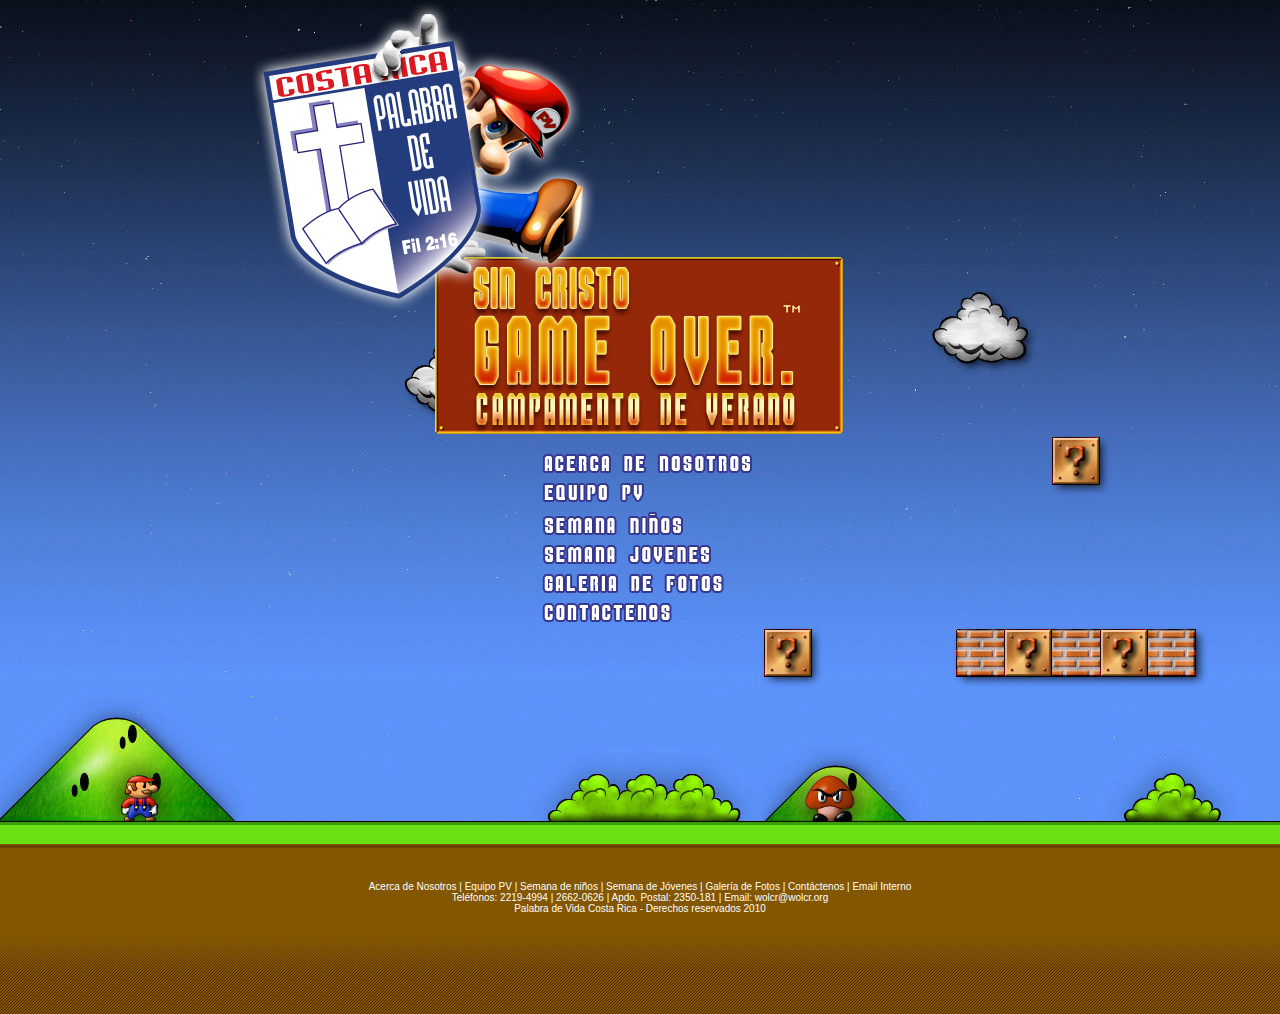
<file: index.htm>
<!DOCTYPE html PUBLIC "-//W3C//DTD XHTML 1.0 Transitional//EN" "http://www.w3.org/TR/xhtml1/DTD/xhtml1-transitional.dtd">
<html xmlns="http://www.w3.org/1999/xhtml">
<head>
<meta http-equiv="Content-Type" content="text/html; charset=UTF-8" />
<title>Palabra de Vida Costa Rica - Campamento de Verano 2010</title>
<meta name="description" content="Palabra de Vida Costa Rica es una asociaci&oacute;n Cristiana sin fines de lucro. Su inicio es como el de un fuerte roble que comienza con una pequeña semilla, as&iacute; Palabra de Vida tuvo un comienzo muy sencillo. En 1940, Dios gui&oacute; a un joven empresario llamado Jack Wyrtzen, para dejar la seguridad del mundo de los negocios y seguir al Señor. Experiencia que repiten d&iacute;a tras d&iacute;a muchos j&oacute;venes que se acercan a nuestro ministerio.">
<meta name="keywords" content="palabra de vida, costa rica, palabra de vida costa rica, pvcr, campamentos, cristiano, fundamentalista, sana doctrina, conferencias, juventud, j&oacute;venes, ministerio, asociacion, biblia, wolcr.org">
<link href="estilos-index.css" rel="stylesheet" type="text/css" />
</head>
<body>
<div id="bg1">
<div id="bg">
  <div id="wrap">
    <div id="logo"><img src="images/logo.png" width="363" height="257" border="0" usemap="#Map" />
      <map name="Map" id="Map">
        <area shape="rect" coords="22,54,209,258" href="../index.htm" />
      </map>
    </div>
    <div id="logo-fin"><img src="images/logo-final.png" border="0" usemap="#Map2" />
      <map name="Map2" id="Map2">
        <area shape="rect" coords="61,-2,178,27" href="../index.htm" />
      </map>
    </div>
    <div id="cuadro-eslogan"></div>
    <div class="btn-acerca-de-nosotros"><a href="acerca-de-nosotros.htm">Acerca de Nosotros</a></div>
    <div class="btn-equipo-pv"><a href="../equipo.htm">Equipo PV</a></div>
    <div class="btn-campa-ninos"><a href="semana-de-ninos.htm">Campamento de Ni&ntilde;os</a></div>
    <div class="btn-campa-jov"><a href="semana-jovenes.htm">Campamento de J&oacute;venes</a></div>
    <div class="btn-galeria-fotos"><a href="galeria-de-fotos.htm">Galer&iacute;a de Fotos</a></div>
    <div class="btn-contactenos"><a href="contactenos.htm">Cont&aacute;ctenos</a></div>
  </div>
</div>
</div>
<div id="barra-verde"></div>
<div id="footer">
<br /><br /><br />
  <p><a href="acerca-de-nosotros.htm"> Acerca de Nosotros</a> | <a href="equipo-pv.htm">Equipo PV</a> | <a href="semana-de-ninos.htm">Semana de ni&ntilde;os</a> | <a href="semana-de-jovenes.htm">Semana de J&oacute;venes</a> | <a href="galeria-de-fotos.htm">Galer&iacute;a de Fotos</a> | <a href="contactenos.htm">Cont&aacute;ctenos</a> | <a href="http://www.wolcr.org/webmail" target="_blank">Email Interno</a><br />
    Tel&eacute;fonos: 2219-4994 | 2662-0626 | Apdo. Postal: 2350-181 | Email: <a href="mailto:wolcr@wolcr.org" target="_blank">wolcr@wolcr.org</a><br />
    Palabra de Vida Costa Rica - Derechos reservados 2010</p>
</div>
</body>
</html>
</file>
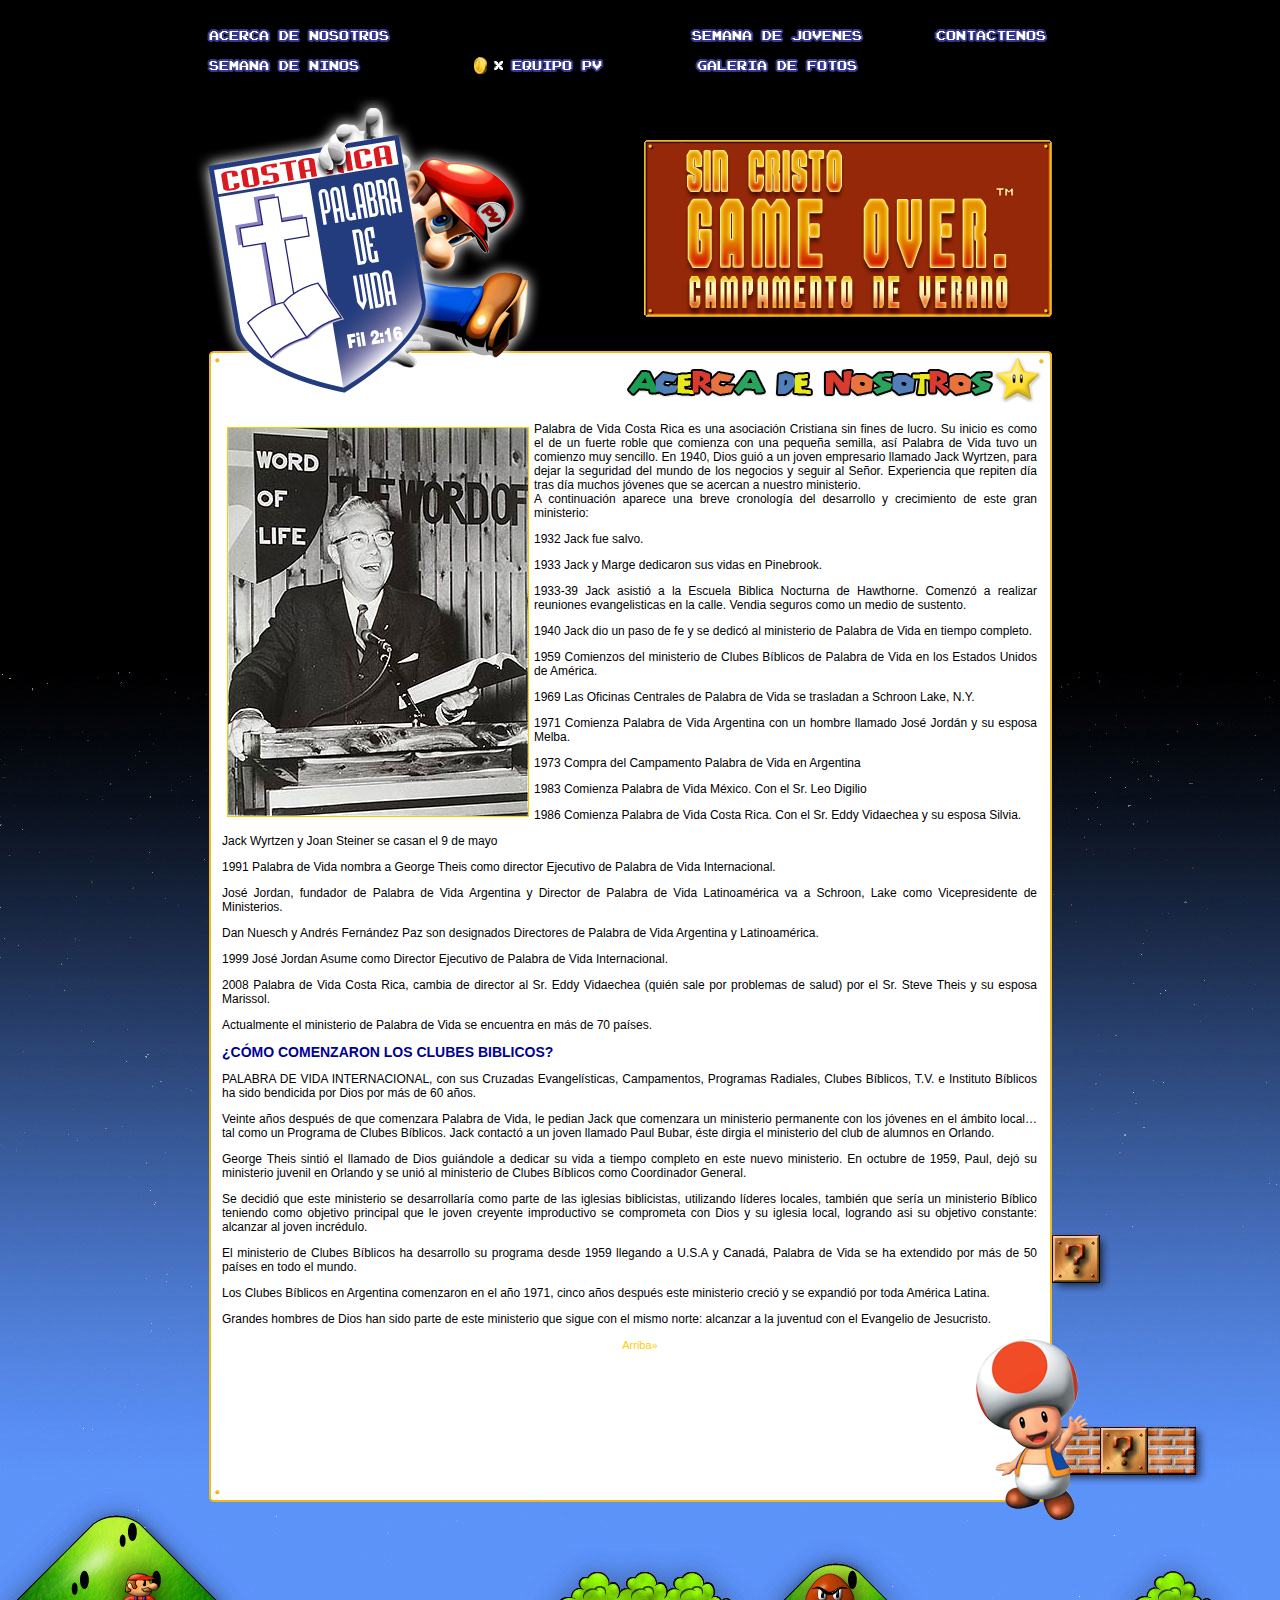
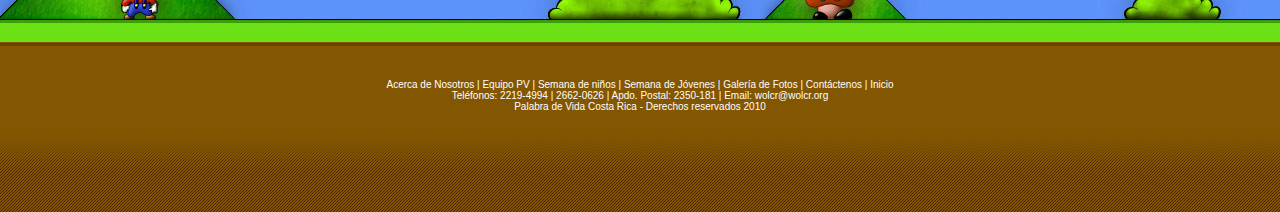
<file: acerca-de-nosotros.htm>
<!DOCTYPE html PUBLIC "-//W3C//DTD XHTML 1.0 Transitional//EN" "http://www.w3.org/TR/xhtml1/DTD/xhtml1-transitional.dtd">
<html xmlns="http://www.w3.org/1999/xhtml"><!-- InstanceBegin template="/Templates/interna.dwt" codeOutsideHTMLIsLocked="false" -->
<head>
<meta http-equiv="Content-Type" content="text/html; charset=UTF-8" />
<!-- InstanceBeginEditable name="doctitle" -->
<title>Acerca de Nosotros - Palabra de Vida Costa Rica - Campamento de Verano 2010</title>
<!-- InstanceEndEditable --><!-- InstanceBeginEditable name="head" -->
<link href="estilos.css" rel="stylesheet" type="text/css" />
<!-- InstanceEndEditable -->
</head>
<body>
<div id="bg1">
<div id="bg">
  <div id="wrap">
  	<div id="menu">
    	<a name="top" id="top"></a><img src="images/menu.png" border="0" usemap="#Map2" />
<map name="Map2" id="Map2"><area shape="rect" coords="15,27,197,43" href="acerca-de-nosotros.htm" /><area shape="rect" coords="17,59,208,73" href="semana-de-ninos.htm" /><area shape="rect" coords="317,57,414,73" href="file:///Pluton/Design/PVCR/equipo.htm" /><area shape="rect" coords="475,27,692,46" href="semana-jovenes.htm" /><area shape="rect" coords="502,58,671,76" href="galeria-de-fotos.htm" /><area shape="rect" coords="740,27,857,44" href="contactenos.htm" />
</map>
    </div>
    <div id="logo"><img src="images/logo-interna.png" border="0" usemap="#Map" />
      <map name="Map" id="Map">
        <area shape="rect" coords="15,46,206,303" href="index.htm" />
      </map>
    </div>
    <div id="cuadro-eslogan"></div>
    <!-- InstanceBeginEditable name="title" -->
    <div id="titulo"><h1 class="acerca-de-nosotros">Acerca de Nosotros</h1></div>
    <!-- InstanceEndEditable -->
	<!-- InstanceBeginEditable name="contenido" -->
    <div id="contenido">
      <p><img src="images/jack.jpg" width="300" height="388" align="left" class="fotos" />Palabra de Vida Costa Rica es una asociación Cristiana sin fines de lucro. Su inicio es como el de un fuerte roble que comienza  con una pequeña semilla,  así Palabra de Vida tuvo un comienzo muy sencillo. En 1940, Dios guió a un joven empresario llamado Jack Wyrtzen, para dejar la seguridad del mundo de los negocios y seguir al Señor. Experiencia que repiten día tras día muchos jóvenes que se acercan a nuestro ministerio.<br />
      A continuación aparece una breve  cronología del desarrollo y crecimiento de este gran ministerio:</p>
      <p>1932  Jack fue salvo.</p>
      <p>1933  Jack y Marge dedicaron sus vidas en Pinebrook.</p>
      <p>1933-39 Jack asistió a la Escuela Biblica Nocturna de Hawthorne. Comenzó a realizar reuniones evangelisticas en la calle. Vendia seguros como un medio de sustento.</p>
      <p>1940  Jack dio un paso de fe y se dedicó al ministerio de Palabra de Vida en tiempo completo.</p>
      <p>1959 Comienzos del ministerio de Clubes Bíblicos de Palabra de Vida en los Estados Unidos de América.</p>
      <p>1969 Las Oficinas Centrales de Palabra de Vida  se trasladan a Schroon Lake, N.Y.</p>
      <p>1971 Comienza Palabra de  Vida Argentina con un hombre llamado José Jordán y su esposa Melba.</p>
      <p>1973 Compra del Campamento Palabra de Vida en Argentina</p>
      <p>1983 Comienza Palabra de Vida México. Con el Sr. Leo Digilio</p>
      <p>1986 Comienza Palabra de Vida Costa Rica. Con el Sr. Eddy Vidaechea y su esposa Silvia.</p>
      <p>Jack  Wyrtzen y Joan Steiner  se casan el 9 de mayo</p>
      <p>1991 Palabra de Vida nombra a George Theis como director Ejecutivo de Palabra de Vida Internacional.</p>
      <p>José Jordan, fundador de Palabra de  Vida Argentina y Director de Palabra de Vida Latinoamérica va a Schroon, Lake como Vicepresidente de Ministerios.</p>
      <p>Dan Nuesch y Andrés Fernández Paz son designados Directores de Palabra de Vida Argentina y Latinoamérica.</p>
      <p>1999 José Jordan Asume como Director Ejecutivo de  Palabra de Vida Internacional.</p>
      <p>2008 Palabra de Vida Costa Rica, cambia de director al Sr. Eddy Vidaechea (quién sale por problemas de salud) por el Sr. Steve Theis y su esposa Marissol.</p>
      <p>Actualmente el ministerio de Palabra de Vida se encuentra en más de 70 países.</p>
      <h2>¿CÓMO COMENZARON LOS CLUBES BIBLICOS?</h2>
      <p>PALABRA DE VIDA INTERNACIONAL, con sus Cruzadas Evangelísticas, Campamentos, Programas Radiales, Clubes Bíblicos, T.V. e Instituto Bíblicos ha sido  bendicida por Dios por más de 60 años.</p>
      <p>Veinte años después de que comenzara Palabra de Vida, le pedian Jack que comenzara  un  ministerio permanente con los jóvenes en el ámbito local… tal como un Programa de Clubes Bíblicos.  Jack contactó a un  joven llamado Paul Bubar, éste dirgia el ministerio del club de alumnos en Orlando.</p>
      <p>George Theis sintió el llamado de Dios guiándole a dedicar su vida a tiempo completo en este nuevo ministerio. En octubre de 1959, Paul, dejó su ministerio juvenil en Orlando y se unió al ministerio de Clubes Bíblicos como Coordinador General.</p>
      <p>Se decidió que este ministerio se desarrollaría como parte de las iglesias biblicistas, utilizando líderes locales, también que sería un ministerio Bíblico teniendo como objetivo  principal que le joven creyente improductivo se comprometa con Dios y su iglesia local, logrando asi su objetivo constante: alcanzar al joven incrédulo.</p>
      <p>El ministerio de Clubes Bíblicos ha desarrollo su programa desde 1959 llegando a U.S.A y Canadá, Palabra de Vida se ha extendido por más de 50 países en todo el mundo.</p>
      <p>Los Clubes Bíblicos en Argentina comenzaron en el año 1971, cinco años después este ministerio creció y se expandió por toda América Latina.</p>
      <p>Grandes hombres de Dios han sido parte de este ministerio que sigue con el mismo norte: alcanzar a la juventud con el Evangelio de Jesucristo.</p>
    </div>
    <!-- InstanceEndEditable -->
    <div id="footer-contenido"><a href="#top">Arriba&raquo;</a></div>
  </div>
</div>
</div>
<div id="barra-verde"></div>
<div id="footer">
<br /><br /><br />
<p><a href="acerca-de-nosotros.htm"> Acerca de Nosotros</a> | <a href="file:///Pluton/Design/PVCR/equipo.htm">Equipo PV</a> | <a href="semana-de-ninos.htm">Semana de ni&ntilde;os</a> | <a href="semana-de-jovenes.htm">Semana de J&oacute;venes</a> | <a href="galeria-de-fotos.htm">Galer&iacute;a de Fotos</a> | <a href="contactenos.htm">Cont&aacute;ctenos</a> | <a href="index.htm">Inicio</a><br />
    Teléfonos: 2219-4994 | 2662-0626 | Apdo. Postal: 2350-181 | Email: <a href="mailto:wolcr@wolcr.org" target="_blank">wolcr@wolcr.org</a><br />
    Palabra de Vida Costa Rica - Derechos reservados 2010</p>
    </div>
</body>
<!-- InstanceEnd --></html>
</file>
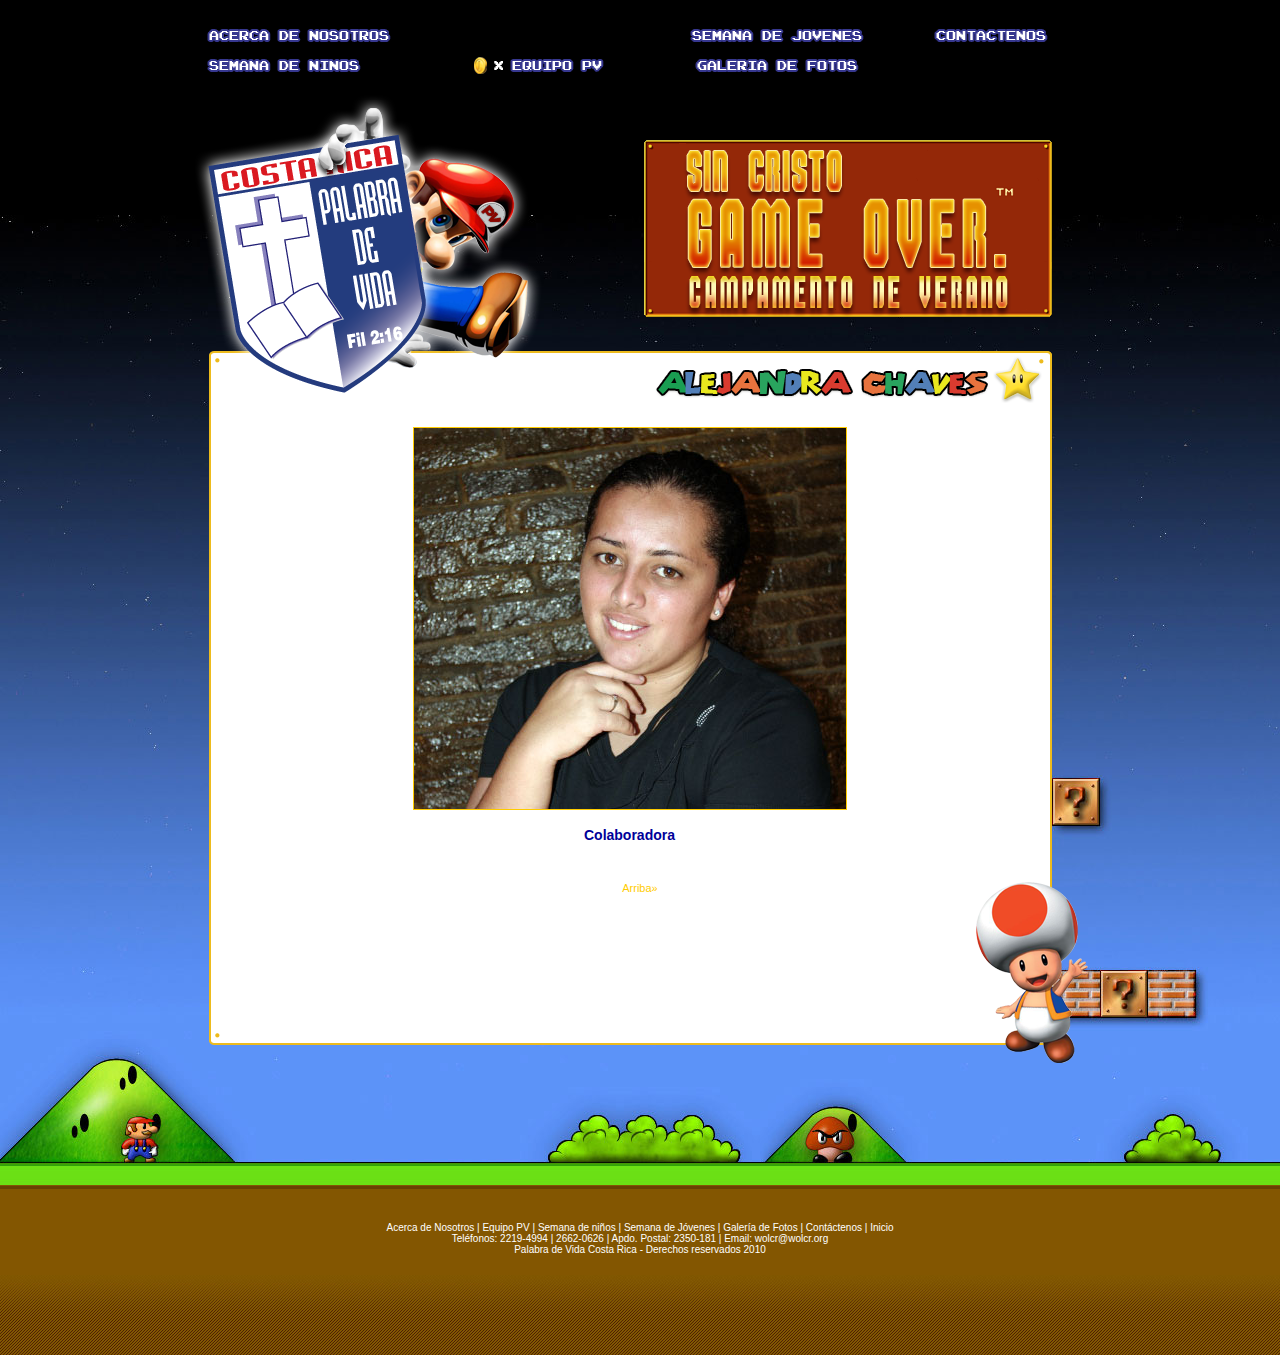
<file: alejandra-chaves.htm>
<!DOCTYPE html PUBLIC "-//W3C//DTD XHTML 1.0 Transitional//EN" "http://www.w3.org/TR/xhtml1/DTD/xhtml1-transitional.dtd">
<html xmlns="http://www.w3.org/1999/xhtml"><!-- InstanceBegin template="/Templates/interna.dwt" codeOutsideHTMLIsLocked="false" -->
<head>
<meta http-equiv="Content-Type" content="text/html; charset=UTF-8" />
<!-- InstanceBeginEditable name="doctitle" -->
<title>Equipo PV - Palabra de Vida Costa Rica - Campamento de Verano 2010</title>
<!-- InstanceEndEditable --><!-- InstanceBeginEditable name="head" -->
<link href="estilos.css" rel="stylesheet" type="text/css" />
<!-- InstanceEndEditable -->
</head>
<body>
<div id="bg1">
<div id="bg">
  <div id="wrap">
  	<div id="menu">
    	<a name="top" id="top"></a><img src="images/menu.png" border="0" usemap="#Map2" />
<map name="Map2" id="Map2"><area shape="rect" coords="15,27,197,43" href="acerca-de-nosotros.htm" /><area shape="rect" coords="17,59,208,73" href="semana-de-ninos.htm" /><area shape="rect" coords="317,57,414,73" href="file:///Pluton/Design/PVCR/equipo.htm" /><area shape="rect" coords="475,27,692,46" href="semana-jovenes.htm" /><area shape="rect" coords="502,58,671,76" href="galeria-de-fotos.htm" /><area shape="rect" coords="740,27,857,44" href="contactenos.htm" />
</map>
    </div>
    <div id="logo"><img src="images/logo-interna.png" border="0" usemap="#Map" />
      <map name="Map" id="Map">
        <area shape="rect" coords="15,46,206,303" href="index.htm" />
      </map>
    </div>
    <div id="cuadro-eslogan"></div>
    <!-- InstanceBeginEditable name="title" -->
    <div id="titulo"><h1 class="alejandra-chaves">Alejandra Chaves</h1></div>
    <!-- InstanceEndEditable -->
	<!-- InstanceBeginEditable name="contenido" -->
    <div id="contenido">
      <div align="center">
        <p><img src="images/chaves.jpg" width="432" height="381" class="fotos" />        </p>
        <h2><span>Colaboradora</span></h2>
        <p align="justify">&nbsp;</p>
        </div>
      </div>
    <!-- InstanceEndEditable -->
    <div id="footer-contenido"><a href="#top">Arriba&raquo;</a></div>
  </div>
</div>
</div>
<div id="barra-verde"></div>
<div id="footer">
<br /><br /><br />
<p><a href="acerca-de-nosotros.htm"> Acerca de Nosotros</a> | <a href="file:///Pluton/Design/PVCR/equipo.htm">Equipo PV</a> | <a href="semana-de-ninos.htm">Semana de ni&ntilde;os</a> | <a href="semana-de-jovenes.htm">Semana de J&oacute;venes</a> | <a href="galeria-de-fotos.htm">Galer&iacute;a de Fotos</a> | <a href="contactenos.htm">Cont&aacute;ctenos</a> | <a href="index.htm">Inicio</a><br />
    Teléfonos: 2219-4994 | 2662-0626 | Apdo. Postal: 2350-181 | Email: <a href="mailto:wolcr@wolcr.org" target="_blank">wolcr@wolcr.org</a><br />
    Palabra de Vida Costa Rica - Derechos reservados 2010</p>
    </div>
</body>
<!-- InstanceEnd --></html>
</file>
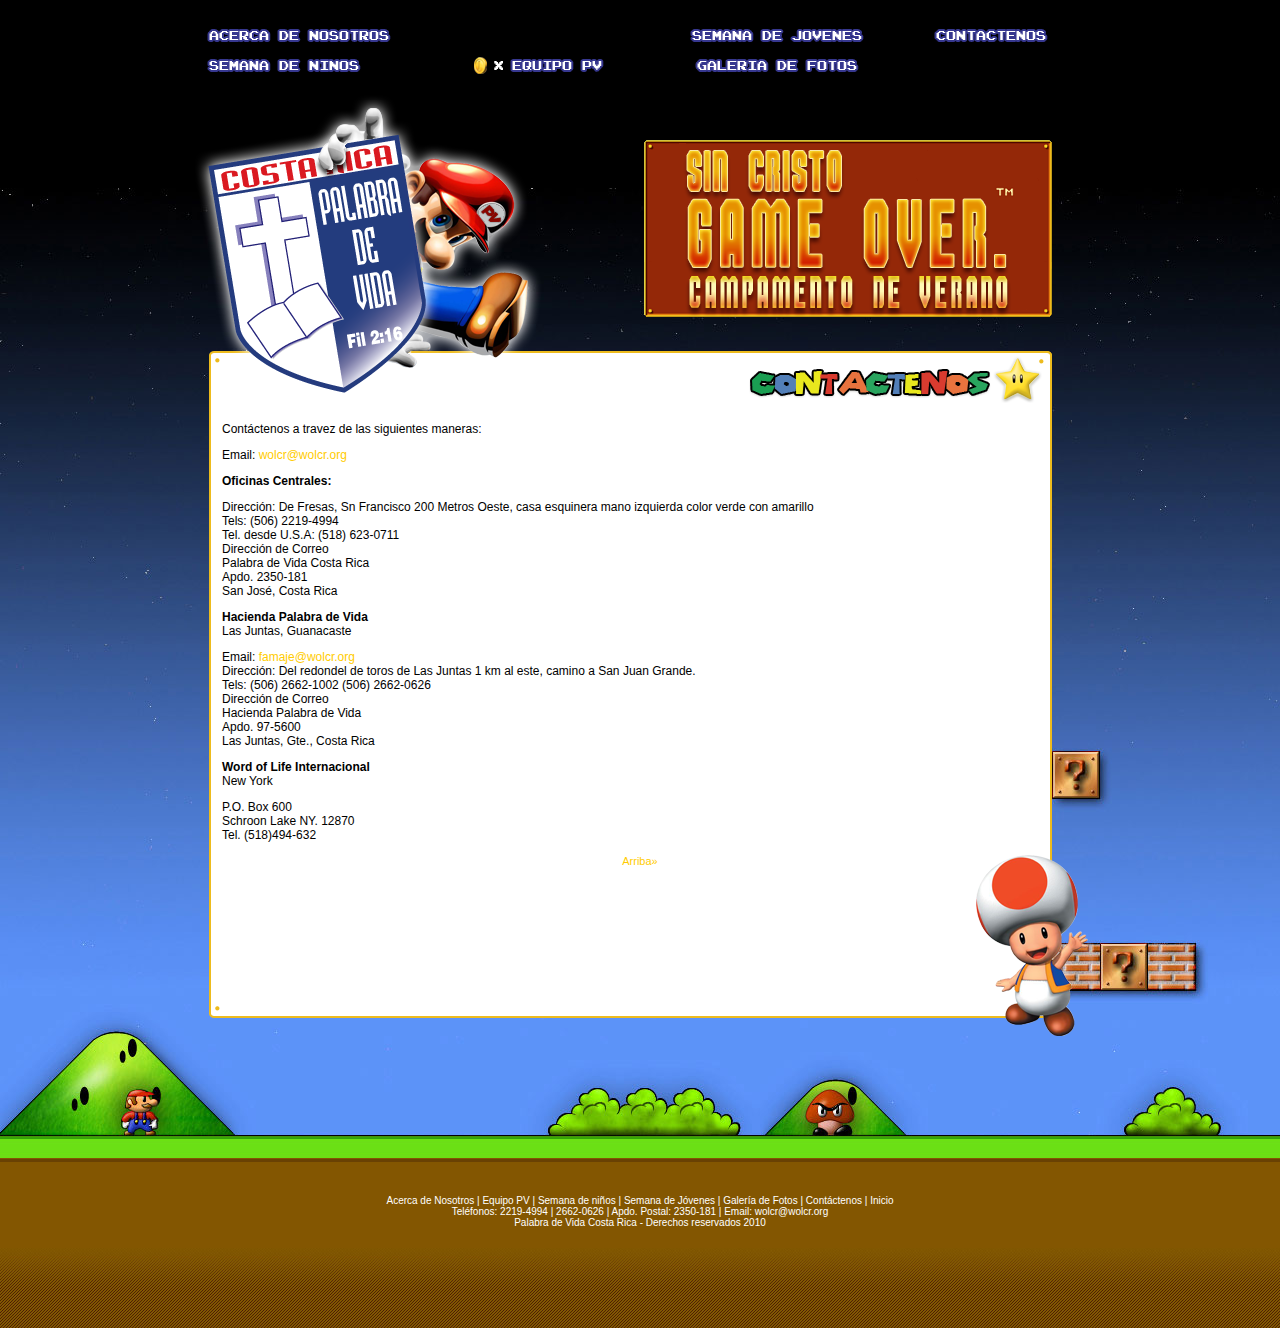
<file: contactenos.htm>
<!DOCTYPE html PUBLIC "-//W3C//DTD XHTML 1.0 Transitional//EN" "http://www.w3.org/TR/xhtml1/DTD/xhtml1-transitional.dtd">
<html xmlns="http://www.w3.org/1999/xhtml"><!-- InstanceBegin template="/Templates/interna.dwt" codeOutsideHTMLIsLocked="false" -->
<head>
<meta http-equiv="Content-Type" content="text/html; charset=UTF-8" />
<!-- InstanceBeginEditable name="doctitle" -->
<title>Cont&aacute;ctenos - Palabra de Vida Costa Rica - Campamento de Verano 2010</title>
<!-- InstanceEndEditable --><!-- InstanceBeginEditable name="head" -->
<link href="estilos.css" rel="stylesheet" type="text/css" />
<!-- InstanceEndEditable -->
</head>
<body>
<div id="bg1">
<div id="bg">
  <div id="wrap">
  	<div id="menu">
    	<a name="top" id="top"></a><img src="images/menu.png" border="0" usemap="#Map2" />
<map name="Map2" id="Map2"><area shape="rect" coords="15,27,197,43" href="acerca-de-nosotros.htm" /><area shape="rect" coords="17,59,208,73" href="semana-de-ninos.htm" /><area shape="rect" coords="317,57,414,73" href="file:///Pluton/Design/PVCR/equipo.htm" /><area shape="rect" coords="475,27,692,46" href="semana-jovenes.htm" /><area shape="rect" coords="502,58,671,76" href="galeria-de-fotos.htm" /><area shape="rect" coords="740,27,857,44" href="contactenos.htm" />
</map>
    </div>
    <div id="logo"><img src="images/logo-interna.png" border="0" usemap="#Map" />
      <map name="Map" id="Map">
        <area shape="rect" coords="15,46,206,303" href="index.htm" />
      </map>
    </div>
    <div id="cuadro-eslogan"></div>
    <!-- InstanceBeginEditable name="title" -->
    <div id="titulo"><h1 class="contactenos">Cont&aacute;ctenos</h1></div>
    <!-- InstanceEndEditable -->
	<!-- InstanceBeginEditable name="contenido" -->
    <div id="contenido">
      <p>Contáctenos a travez de las siguientes maneras: </p>
      <p>Email: <a href="mailto:wolcr@wolcr.org">wolcr@wolcr.org</a></p>
      <p align="left"><strong>Oficinas Centrales:</strong></p>
      <p>Dirección: De Fresas, Sn Francisco 200 Metros Oeste, casa esquinera mano izquierda color verde con amarillo <br />
        Tels: (506) 2219-4994<br />
      Tel. desde U.S.A: (518) 623-0711<br />
      Dirección de Correo<br />
        Palabra de Vida Costa Rica<br />
        Apdo. 2350-181<br />
        San José, Costa Rica</p>
      <p align="left"><strong>Hacienda Palabra de Vida</strong><br />
        Las Juntas, Guanacaste</p>
      <p>Email: <a href="mailto:famaje@wolcr.org">famaje@wolcr.org<br />
      </a>Dirección: Del redondel de toros de Las Juntas 1 km al este, camino a San Juan Grande.<br />
        Tels: (506) 2662-1002  (506) 2662-0626<br />
        Dirección de Correo<br />
        Hacienda Palabra de Vida<br />
        Apdo. 97-5600<br />
        Las Juntas, Gte., Costa Rica</p>
      <p align="left"><strong>Word of Life Internacional</strong><br />
        New York</p>
      <p>P.O. Box 600<br />
        Schroon Lake NY. 12870<br />
        Tel. (518)494-632</p>
    </div>
    <!-- InstanceEndEditable -->
    <div id="footer-contenido"><a href="#top">Arriba&raquo;</a></div>
  </div>
</div>
</div>
<div id="barra-verde"></div>
<div id="footer">
<br /><br /><br />
<p><a href="acerca-de-nosotros.htm"> Acerca de Nosotros</a> | <a href="file:///Pluton/Design/PVCR/equipo.htm">Equipo PV</a> | <a href="semana-de-ninos.htm">Semana de ni&ntilde;os</a> | <a href="semana-de-jovenes.htm">Semana de J&oacute;venes</a> | <a href="galeria-de-fotos.htm">Galer&iacute;a de Fotos</a> | <a href="contactenos.htm">Cont&aacute;ctenos</a> | <a href="index.htm">Inicio</a><br />
    Teléfonos: 2219-4994 | 2662-0626 | Apdo. Postal: 2350-181 | Email: <a href="mailto:wolcr@wolcr.org" target="_blank">wolcr@wolcr.org</a><br />
    Palabra de Vida Costa Rica - Derechos reservados 2010</p>
    </div>
</body>
<!-- InstanceEnd --></html>
</file>
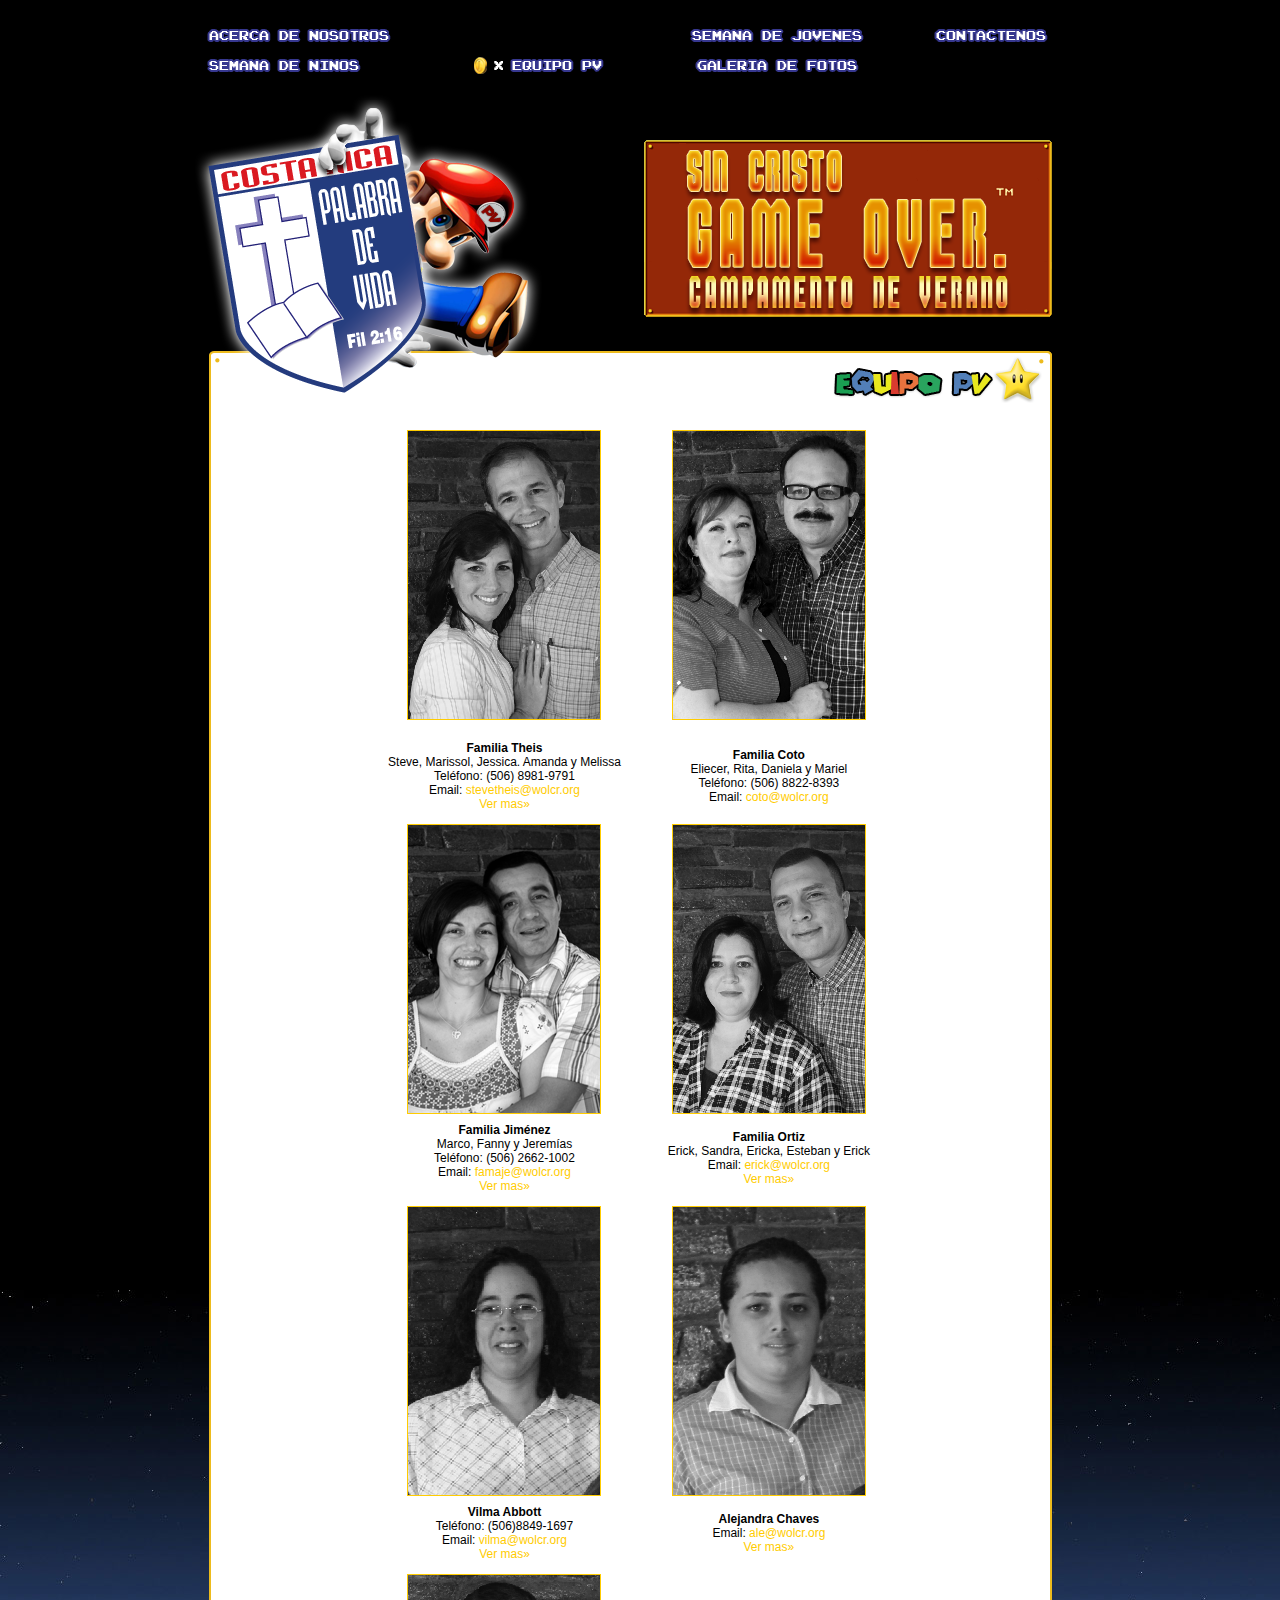
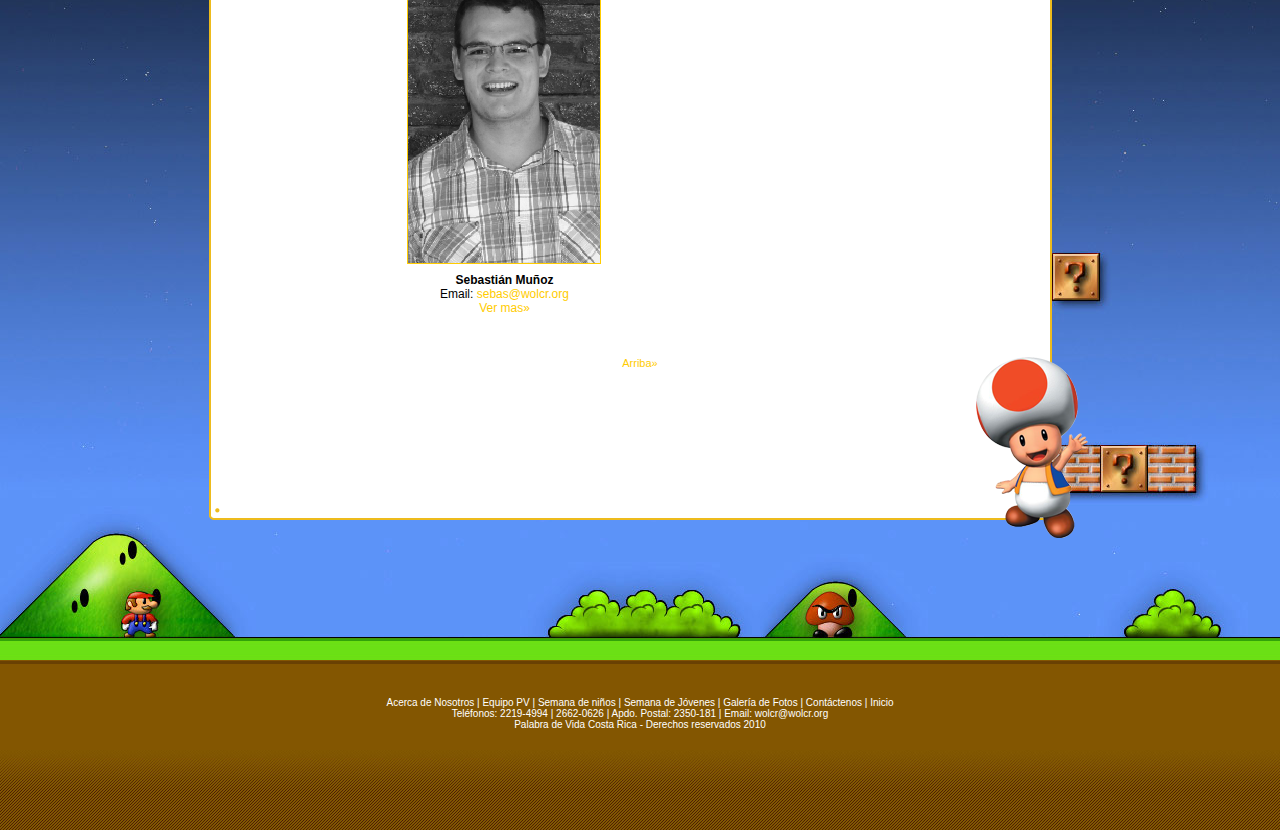
<file: equipo-pv.htm>
<!DOCTYPE html PUBLIC "-//W3C//DTD XHTML 1.0 Transitional//EN" "http://www.w3.org/TR/xhtml1/DTD/xhtml1-transitional.dtd">
<html xmlns="http://www.w3.org/1999/xhtml"><!-- InstanceBegin template="/Templates/interna.dwt" codeOutsideHTMLIsLocked="false" -->
<head>
<meta http-equiv="Content-Type" content="text/html; charset=UTF-8" />
<!-- InstanceBeginEditable name="doctitle" -->
<title>Equipo PV - Palabra de Vida Costa Rica - Campamento de Verano 2010</title>
<!-- InstanceEndEditable --><!-- InstanceBeginEditable name="head" -->
<link href="estilos.css" rel="stylesheet" type="text/css" />
<!-- InstanceEndEditable -->
</head>
<body>
<div id="bg1">
<div id="bg">
  <div id="wrap">
  	<div id="menu">
    	<a name="top" id="top"></a><img src="images/menu.png" border="0" usemap="#Map2" />
<map name="Map2" id="Map2"><area shape="rect" coords="15,27,197,43" href="acerca-de-nosotros.htm" /><area shape="rect" coords="17,59,208,73" href="semana-de-ninos.htm" /><area shape="rect" coords="317,57,414,73" href="file:///Pluton/Design/PVCR/equipo.htm" /><area shape="rect" coords="475,27,692,46" href="semana-jovenes.htm" /><area shape="rect" coords="502,58,671,76" href="galeria-de-fotos.htm" /><area shape="rect" coords="740,27,857,44" href="contactenos.htm" />
</map>
    </div>
    <div id="logo"><img src="images/logo-interna.png" border="0" usemap="#Map" />
      <map name="Map" id="Map">
        <area shape="rect" coords="15,46,206,303" href="index.htm" />
      </map>
    </div>
    <div id="cuadro-eslogan"></div>
    <!-- InstanceBeginEditable name="title" -->
    <div id="titulo"><h1 class="equipo-pv">Equipo PV</h1></div>
    <!-- InstanceEndEditable -->
	<!-- InstanceBeginEditable name="contenido" -->
    <div id="contenido">
      <table border="0" align="center">
        <tr>
          <td align="center"><img src="images/theis1.gif" width="192" height="288" class="fotos" /></td>
          <td width="38"><div align="center"></div></td>
          <td width="204" valign="top"><p align="center"><strong><img src="images/coto1.gif" width="192" height="288" class="fotos" /><br />
          </strong></p>            </td>
        </tr>
        <tr>
          <td><div align="center"><strong>Familia Theis</strong><br />
            Steve, Marissol, Jessica. Amanda y Melissa<br />
            Teléfono: (506) 8981-9791<br />
            Email: <a href="mailto:stevetheis@wolcr.org">stevetheis@wolcr.org</a><br />
                    <a href="familia-theis.htm">Ver mas&raquo;</a></div></td>
          <td><div align="center"></div></td>
          <td><div align="center"><strong>Familia Coto</strong><br />
            Eliecer, Rita, Daniela y Mariel<br />
            Teléfono: (506) 8822-8393<br />
            Email: <a href="mailto:coto@wolcr.org">coto@wolcr.org</a></div></td>
        </tr>
        <tr>
          <td><div align="center"></div></td>
          <td><div align="center"></div></td>
          <td><div align="center"></div></td>
        </tr>
        <tr>
          <td><div align="center"><img src="images/jimene1.gif" width="192" height="288" class="fotos" /></div></td>
          <td><div align="center"></div></td>
          <td valign="top"><div align="center"><img src="images/ortiz1.gif" width="192" height="288" class="fotos" /></div></td>
        </tr>
        <tr>
          <td><div align="center"><strong>Familia Jiménez</strong><br />
            Marco, Fanny y Jeremías<br />
            Teléfono: (506) 2662-1002<br />
            Email: <a href="mailto:famaje@wolcr.org">famaje@wolcr.org</a><br />
                    <a href="familia-jimenez.htm">Ver mas&raquo;</a></div></td>
          <td><div align="center"></div></td>
          <td><div align="center"><strong>Familia Ortiz</strong><br />
            Erick, Sandra, Ericka, Esteban y Erick<br />
            Email: <a href="mailto:erick@wolcr.org">erick@wolcr.org</a><br />
                    <a href="familia-ortiz.htm">Ver mas&raquo;</a></div></td>
        </tr>
        <tr>
          <td><div align="center"></div></td>
          <td><div align="center"></div></td>
          <td><div align="center"></div></td>
        </tr>
        <tr>
          <td><div align="center"><img src="images/abbot1.gif" width="192" height="288" class="fotos" /></div></td>
          <td><div align="center"></div></td>
          <td valign="top"><div align="center"><img src="images/chave1.gif" width="192" height="288" class="fotos" /></div></td>
        </tr>
        <tr>
          <td><div align="center"><strong>Vilma Abbott<br />
                </strong>Teléfono: (506)8849-1697<br />
            Email: <a href="mailto:vilma@wolcr.org">vilma@wolcr.org</a><br />
            <a href="vilma-abbott.htm">Ver mas&raquo;</a></div></td>
          <td><div align="center"></div></td>
          <td><div align="center"><strong>Alejandra Chaves</strong><br />
            Email: <a href="mailto:ale@wolcr.org">ale@wolcr.org</a><br />
                    <a href="alejandra-chaves.htm">Ver mas&raquo;</a></div></td>
        </tr>
        <tr>
          <td><div align="center"></div></td>
          <td><div align="center"></div></td>
          <td><div align="center"></div></td>
        </tr>
        <tr>
          <td><div align="center"><img src="images/tian1.gif" width="192" height="288" class="fotos" /></div></td>
          <td><div align="center"></div></td>
          <td valign="top"><p align="center">&nbsp;</p>            </td>
        </tr>
        <tr>
          <td><div align="center"><strong>Sebastián Muñoz</strong><br />
            Email: <a href="mailto:sebas@wolcr.org">sebas@wolcr.org</a><br />
                    <a href="sebastian-munoz.htm">Ver mas&raquo;</a></div></td>
          <td><div align="center"></div></td>
          <td><div align="center"></div></td>
        </tr>
      </table>
      <p>&nbsp;</p>
      </div>
    <!-- InstanceEndEditable -->
    <div id="footer-contenido"><a href="#top">Arriba&raquo;</a></div>
  </div>
</div>
</div>
<div id="barra-verde"></div>
<div id="footer">
<br /><br /><br />
<p><a href="acerca-de-nosotros.htm"> Acerca de Nosotros</a> | <a href="file:///Pluton/Design/PVCR/equipo.htm">Equipo PV</a> | <a href="semana-de-ninos.htm">Semana de ni&ntilde;os</a> | <a href="semana-de-jovenes.htm">Semana de J&oacute;venes</a> | <a href="galeria-de-fotos.htm">Galer&iacute;a de Fotos</a> | <a href="contactenos.htm">Cont&aacute;ctenos</a> | <a href="index.htm">Inicio</a><br />
    Teléfonos: 2219-4994 | 2662-0626 | Apdo. Postal: 2350-181 | Email: <a href="mailto:wolcr@wolcr.org" target="_blank">wolcr@wolcr.org</a><br />
    Palabra de Vida Costa Rica - Derechos reservados 2010</p>
    </div>
</body>
<!-- InstanceEnd --></html>
</file>
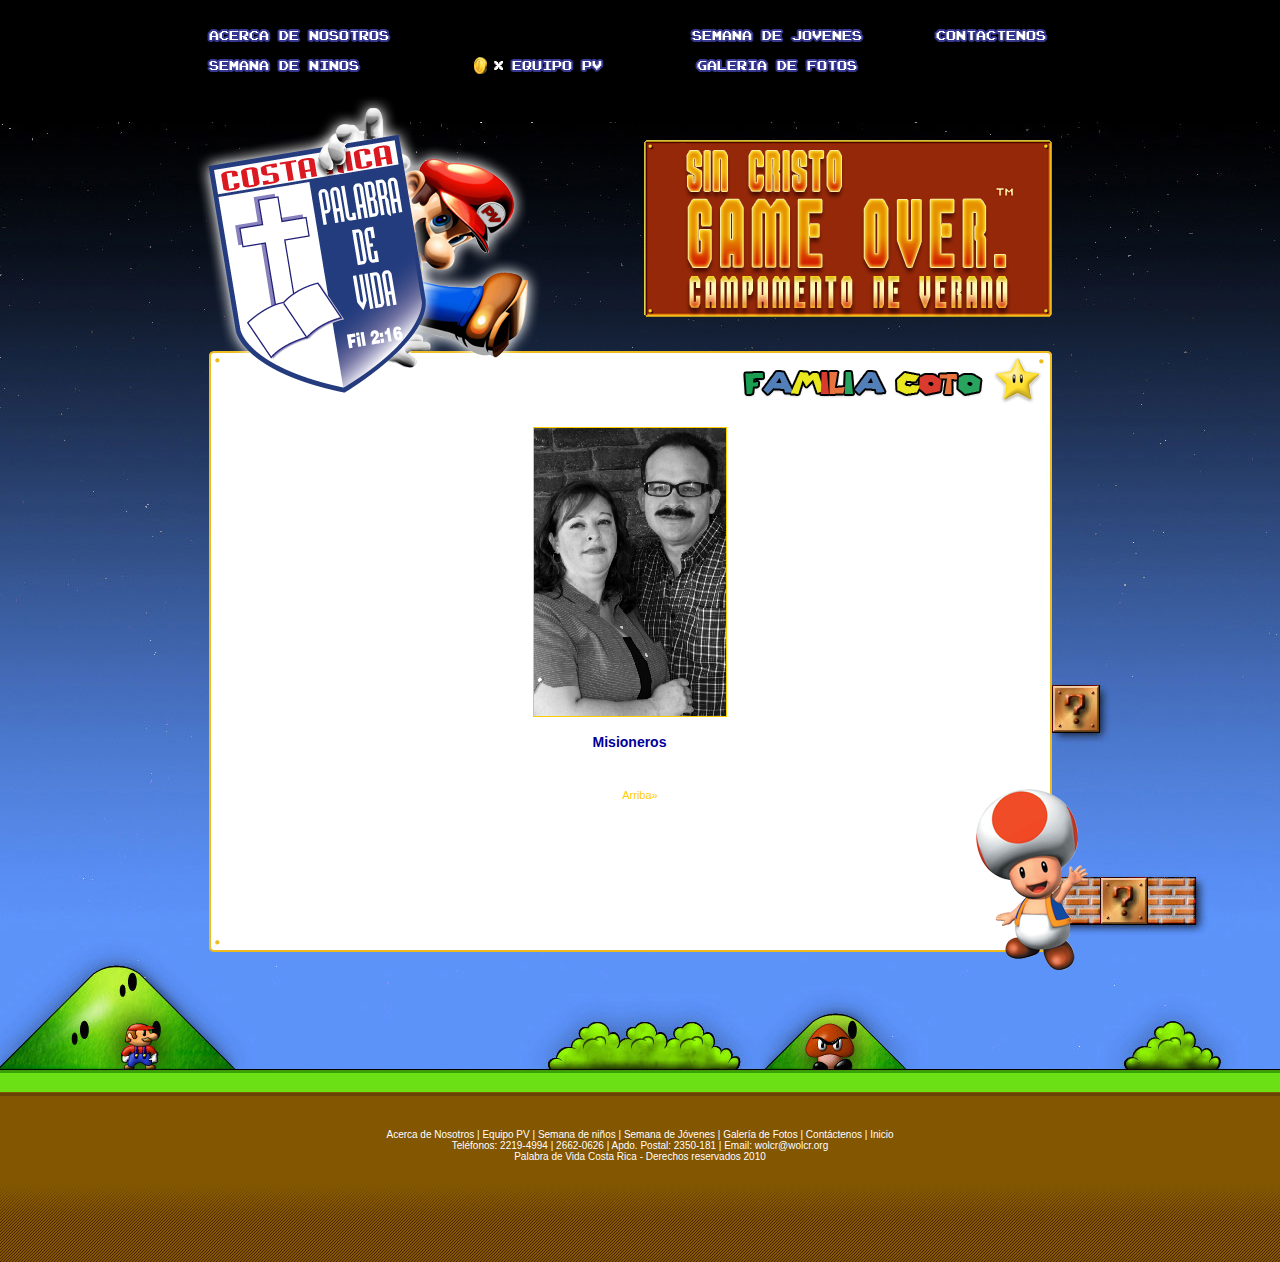
<file: familia-coto.htm>
<!DOCTYPE html PUBLIC "-//W3C//DTD XHTML 1.0 Transitional//EN" "http://www.w3.org/TR/xhtml1/DTD/xhtml1-transitional.dtd">
<html xmlns="http://www.w3.org/1999/xhtml"><!-- InstanceBegin template="/Templates/interna.dwt" codeOutsideHTMLIsLocked="false" -->
<head>
<meta http-equiv="Content-Type" content="text/html; charset=UTF-8" />
<!-- InstanceBeginEditable name="doctitle" -->
<title>Equipo PV - Palabra de Vida Costa Rica - Campamento de Verano 2010</title>
<!-- InstanceEndEditable --><!-- InstanceBeginEditable name="head" -->
<link href="estilos.css" rel="stylesheet" type="text/css" />
<!-- InstanceEndEditable -->
</head>
<body>
<div id="bg1">
<div id="bg">
  <div id="wrap">
  	<div id="menu">
    	<a name="top" id="top"></a><img src="images/menu.png" border="0" usemap="#Map2" />
<map name="Map2" id="Map2"><area shape="rect" coords="15,27,197,43" href="acerca-de-nosotros.htm" /><area shape="rect" coords="17,59,208,73" href="semana-de-ninos.htm" /><area shape="rect" coords="317,57,414,73" href="file:///Pluton/Design/PVCR/equipo.htm" /><area shape="rect" coords="475,27,692,46" href="semana-jovenes.htm" /><area shape="rect" coords="502,58,671,76" href="galeria-de-fotos.htm" /><area shape="rect" coords="740,27,857,44" href="contactenos.htm" />
</map>
    </div>
    <div id="logo"><img src="images/logo-interna.png" border="0" usemap="#Map" />
      <map name="Map" id="Map">
        <area shape="rect" coords="15,46,206,303" href="index.htm" />
      </map>
    </div>
    <div id="cuadro-eslogan"></div>
    <!-- InstanceBeginEditable name="title" -->
    <div id="titulo"><h1 class="familia-coto">Familia Coto</h1></div>
    <!-- InstanceEndEditable -->
	<!-- InstanceBeginEditable name="contenido" -->
    <div id="contenido">
      <div align="center">
        <p><img src="images/coto1.gif" width="192" height="288" class="fotos" />        </p>
        <h2><span>Misioneros</span> </h2>
      </div>
      <p>&nbsp;</p>
      </div>
    <!-- InstanceEndEditable -->
    <div id="footer-contenido"><a href="#top">Arriba&raquo;</a></div>
  </div>
</div>
</div>
<div id="barra-verde"></div>
<div id="footer">
<br /><br /><br />
<p><a href="acerca-de-nosotros.htm"> Acerca de Nosotros</a> | <a href="file:///Pluton/Design/PVCR/equipo.htm">Equipo PV</a> | <a href="semana-de-ninos.htm">Semana de ni&ntilde;os</a> | <a href="semana-de-jovenes.htm">Semana de J&oacute;venes</a> | <a href="galeria-de-fotos.htm">Galer&iacute;a de Fotos</a> | <a href="contactenos.htm">Cont&aacute;ctenos</a> | <a href="index.htm">Inicio</a><br />
    Teléfonos: 2219-4994 | 2662-0626 | Apdo. Postal: 2350-181 | Email: <a href="mailto:wolcr@wolcr.org" target="_blank">wolcr@wolcr.org</a><br />
    Palabra de Vida Costa Rica - Derechos reservados 2010</p>
    </div>
</body>
<!-- InstanceEnd --></html>
</file>
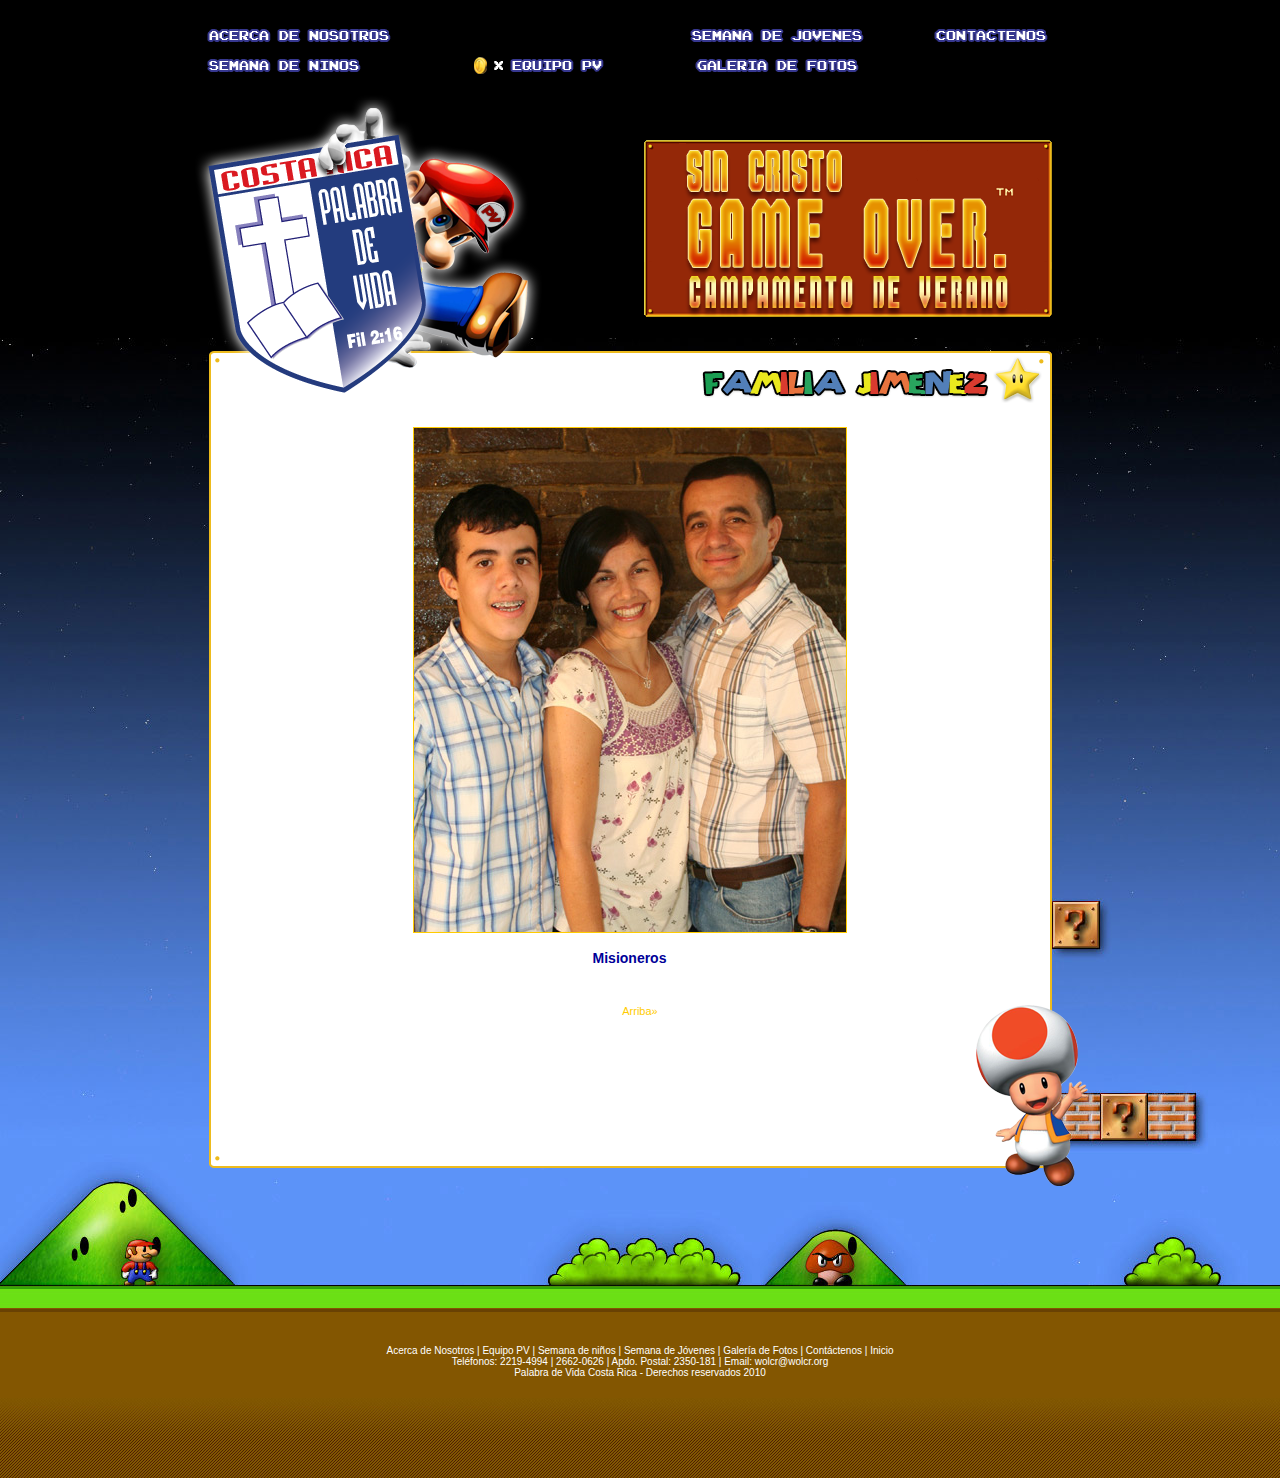
<file: familia-jimenez.htm>
<!DOCTYPE html PUBLIC "-//W3C//DTD XHTML 1.0 Transitional//EN" "http://www.w3.org/TR/xhtml1/DTD/xhtml1-transitional.dtd">
<html xmlns="http://www.w3.org/1999/xhtml"><!-- InstanceBegin template="/Templates/interna.dwt" codeOutsideHTMLIsLocked="false" -->
<head>
<meta http-equiv="Content-Type" content="text/html; charset=UTF-8" />
<!-- InstanceBeginEditable name="doctitle" -->
<title>Equipo PV - Palabra de Vida Costa Rica - Campamento de Verano 2010</title>
<!-- InstanceEndEditable --><!-- InstanceBeginEditable name="head" -->
<link href="estilos.css" rel="stylesheet" type="text/css" />
<!-- InstanceEndEditable -->
</head>
<body>
<div id="bg1">
<div id="bg">
  <div id="wrap">
  	<div id="menu">
    	<a name="top" id="top"></a><img src="images/menu.png" border="0" usemap="#Map2" />
<map name="Map2" id="Map2"><area shape="rect" coords="15,27,197,43" href="acerca-de-nosotros.htm" /><area shape="rect" coords="17,59,208,73" href="semana-de-ninos.htm" /><area shape="rect" coords="317,57,414,73" href="file:///Pluton/Design/PVCR/equipo.htm" /><area shape="rect" coords="475,27,692,46" href="semana-jovenes.htm" /><area shape="rect" coords="502,58,671,76" href="galeria-de-fotos.htm" /><area shape="rect" coords="740,27,857,44" href="contactenos.htm" />
</map>
    </div>
    <div id="logo"><img src="images/logo-interna.png" border="0" usemap="#Map" />
      <map name="Map" id="Map">
        <area shape="rect" coords="15,46,206,303" href="index.htm" />
      </map>
    </div>
    <div id="cuadro-eslogan"></div>
    <!-- InstanceBeginEditable name="title" -->
    <div id="titulo"><h1 class="familia-jimenez">Familia Jim&eacute;nez</h1></div>
    <!-- InstanceEndEditable -->
	<!-- InstanceBeginEditable name="contenido" -->
    <div id="contenido">
      <div align="center">
        <p><img src="images/jimenezfam.jpg" width="432" height="504" class="fotos" />        </p>
        <h2><span>Misioneros</span> </h2>
      </div>
      <p>&nbsp;</p>
      </div>
    <!-- InstanceEndEditable -->
    <div id="footer-contenido"><a href="#top">Arriba&raquo;</a></div>
  </div>
</div>
</div>
<div id="barra-verde"></div>
<div id="footer">
<br /><br /><br />
<p><a href="acerca-de-nosotros.htm"> Acerca de Nosotros</a> | <a href="file:///Pluton/Design/PVCR/equipo.htm">Equipo PV</a> | <a href="semana-de-ninos.htm">Semana de ni&ntilde;os</a> | <a href="semana-de-jovenes.htm">Semana de J&oacute;venes</a> | <a href="galeria-de-fotos.htm">Galer&iacute;a de Fotos</a> | <a href="contactenos.htm">Cont&aacute;ctenos</a> | <a href="index.htm">Inicio</a><br />
    Teléfonos: 2219-4994 | 2662-0626 | Apdo. Postal: 2350-181 | Email: <a href="mailto:wolcr@wolcr.org" target="_blank">wolcr@wolcr.org</a><br />
    Palabra de Vida Costa Rica - Derechos reservados 2010</p>
    </div>
</body>
<!-- InstanceEnd --></html>
</file>
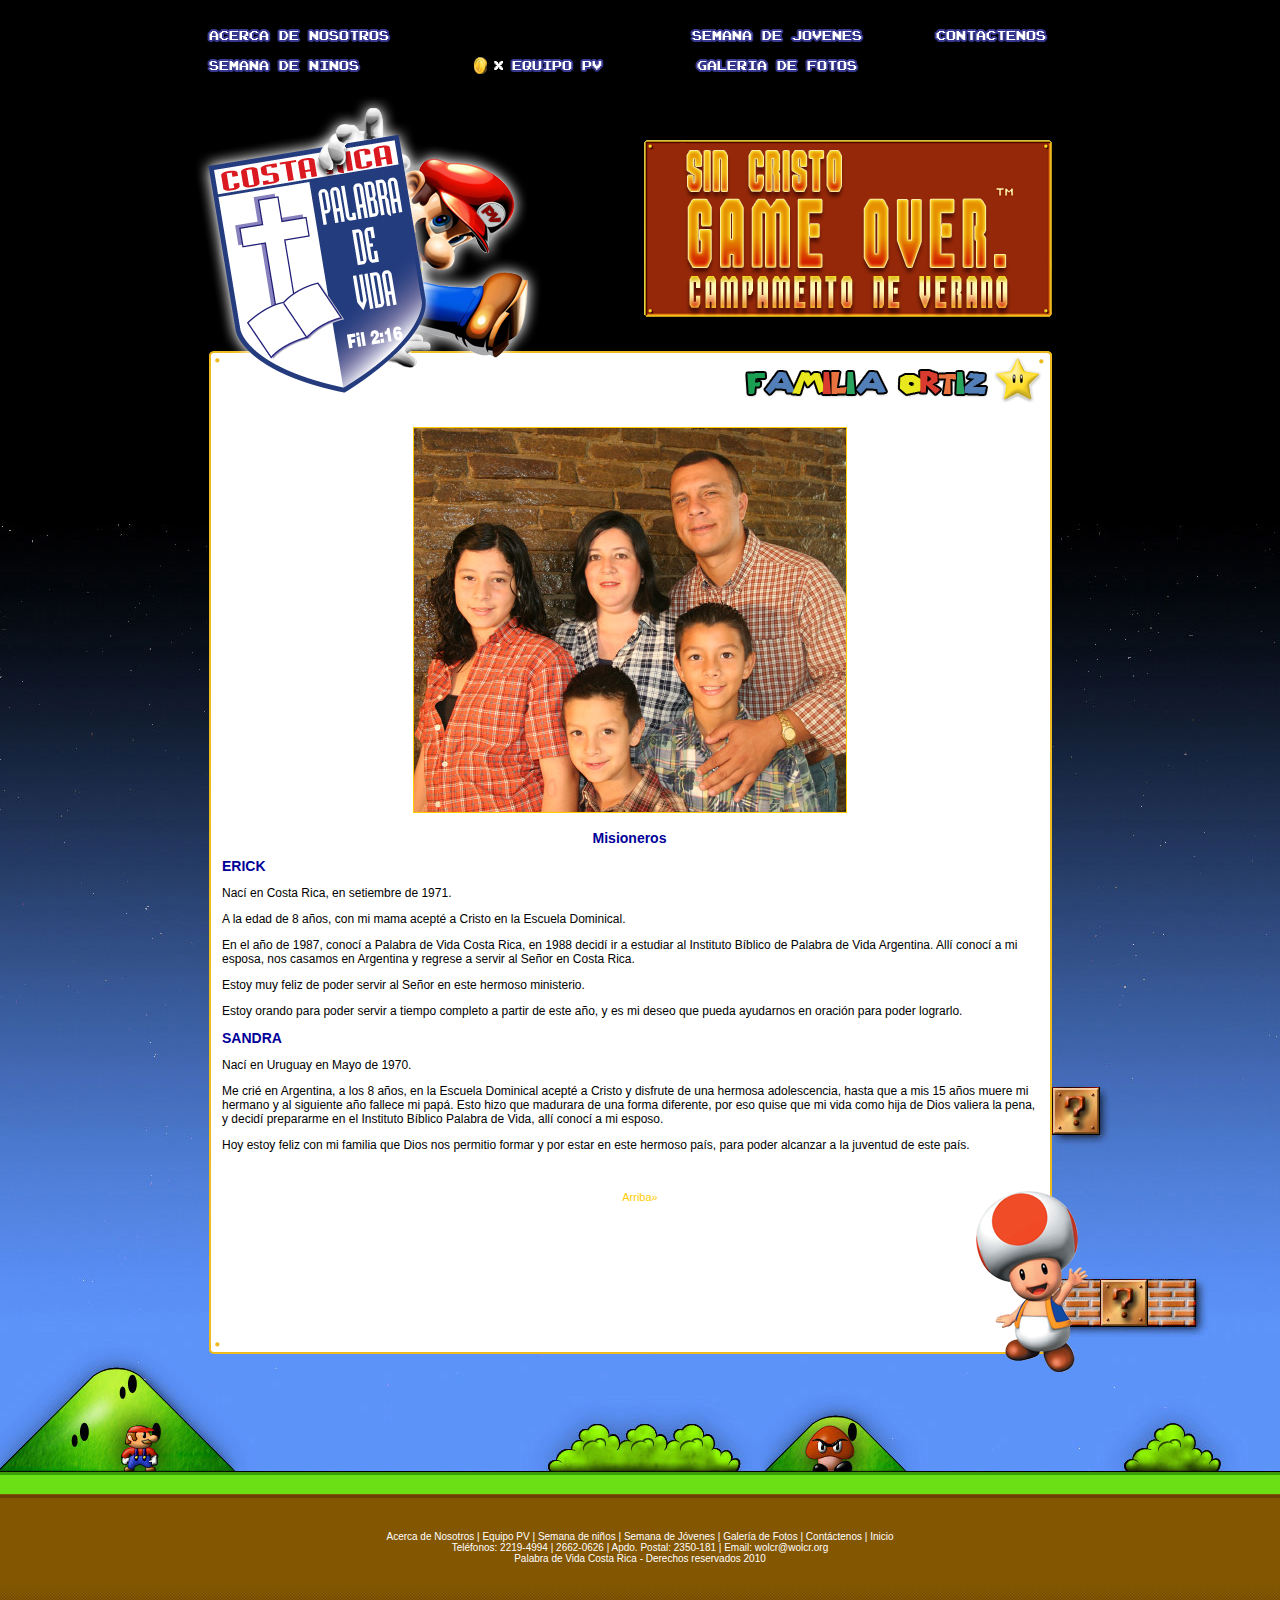
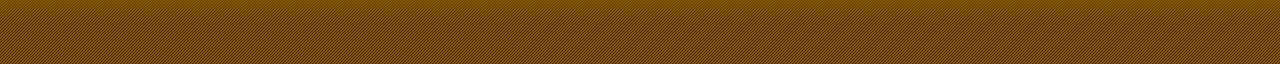
<file: familia-ortiz.htm>
<!DOCTYPE html PUBLIC "-//W3C//DTD XHTML 1.0 Transitional//EN" "http://www.w3.org/TR/xhtml1/DTD/xhtml1-transitional.dtd">
<html xmlns="http://www.w3.org/1999/xhtml"><!-- InstanceBegin template="/Templates/interna.dwt" codeOutsideHTMLIsLocked="false" -->
<head>
<meta http-equiv="Content-Type" content="text/html; charset=UTF-8" />
<!-- InstanceBeginEditable name="doctitle" -->
<title>Equipo PV - Palabra de Vida Costa Rica - Campamento de Verano 2010</title>
<!-- InstanceEndEditable --><!-- InstanceBeginEditable name="head" -->
<link href="estilos.css" rel="stylesheet" type="text/css" />
<!-- InstanceEndEditable -->
</head>
<body>
<div id="bg1">
<div id="bg">
  <div id="wrap">
  	<div id="menu">
    	<a name="top" id="top"></a><img src="images/menu.png" border="0" usemap="#Map2" />
<map name="Map2" id="Map2"><area shape="rect" coords="15,27,197,43" href="acerca-de-nosotros.htm" /><area shape="rect" coords="17,59,208,73" href="semana-de-ninos.htm" /><area shape="rect" coords="317,57,414,73" href="file:///Pluton/Design/PVCR/equipo.htm" /><area shape="rect" coords="475,27,692,46" href="semana-jovenes.htm" /><area shape="rect" coords="502,58,671,76" href="galeria-de-fotos.htm" /><area shape="rect" coords="740,27,857,44" href="contactenos.htm" />
</map>
    </div>
    <div id="logo"><img src="images/logo-interna.png" border="0" usemap="#Map" />
      <map name="Map" id="Map">
        <area shape="rect" coords="15,46,206,303" href="index.htm" />
      </map>
    </div>
    <div id="cuadro-eslogan"></div>
    <!-- InstanceBeginEditable name="title" -->
    <div id="titulo"><h1 class="familia-ortiz">Familia Ortiz</h1></div>
    <!-- InstanceEndEditable -->
	<!-- InstanceBeginEditable name="contenido" -->
    <div id="contenido">
      <div align="center">
        <p><img src="images/ortizfam.jpg" width="432" height="384" class="fotos" />        </p>
        <h2><span>Misioneros</span> </h2>
        <h2 align="left"><b>ERICK</b></h2>
        <p align="left">Nací en Costa Rica, en setiembre de 1971.</p>
        <p align="left">A la edad de 8 años, con mi mama acepté a Cristo en la Escuela Dominical.</p>
        <p align="left">En el año de 1987, conocí a Palabra de Vida Costa Rica, en 1988 decidí ir a estudiar al Instituto Bíblico de Palabra de Vida Argentina. Allí conocí a mi esposa, nos casamos en Argentina y regrese a servir al Señor en Costa Rica.</p>
        <p align="left">Estoy muy feliz de poder servir al Señor en este hermoso ministerio.</p>
        <p align="left">Estoy orando para poder servir a tiempo completo a partir de este año, y es mi deseo que pueda ayudarnos en oración para poder lograrlo.</p>
        <h2 align="left"><b>SANDR</b>A</h2>
        <p align="left"> Nací en Uruguay en Mayo de 1970.</p>
        <p align="left">Me crié en Argentina, a los 8 años, en la Escuela Dominical acepté a Cristo y disfrute de una hermosa adolescencia, hasta que a mis 15 años muere mi hermano y al siguiente año fallece mi papá. Esto hizo que madurara de una forma diferente, por eso quise que mi vida como hija de Dios valiera la pena, y decidí prepararme en el Instituto Bíblico Palabra de Vida, allí conocí a mi esposo.</p>
        <p align="left">Hoy estoy feliz con mi familia que Dios nos permitio formar y por estar en este hermoso país, para poder alcanzar a la juventud de este país.</p>
        </div>
      <p>&nbsp;</p>
      </div>
    <!-- InstanceEndEditable -->
    <div id="footer-contenido"><a href="#top">Arriba&raquo;</a></div>
  </div>
</div>
</div>
<div id="barra-verde"></div>
<div id="footer">
<br /><br /><br />
<p><a href="acerca-de-nosotros.htm"> Acerca de Nosotros</a> | <a href="file:///Pluton/Design/PVCR/equipo.htm">Equipo PV</a> | <a href="semana-de-ninos.htm">Semana de ni&ntilde;os</a> | <a href="semana-de-jovenes.htm">Semana de J&oacute;venes</a> | <a href="galeria-de-fotos.htm">Galer&iacute;a de Fotos</a> | <a href="contactenos.htm">Cont&aacute;ctenos</a> | <a href="index.htm">Inicio</a><br />
    Teléfonos: 2219-4994 | 2662-0626 | Apdo. Postal: 2350-181 | Email: <a href="mailto:wolcr@wolcr.org" target="_blank">wolcr@wolcr.org</a><br />
    Palabra de Vida Costa Rica - Derechos reservados 2010</p>
    </div>
</body>
<!-- InstanceEnd --></html>
</file>
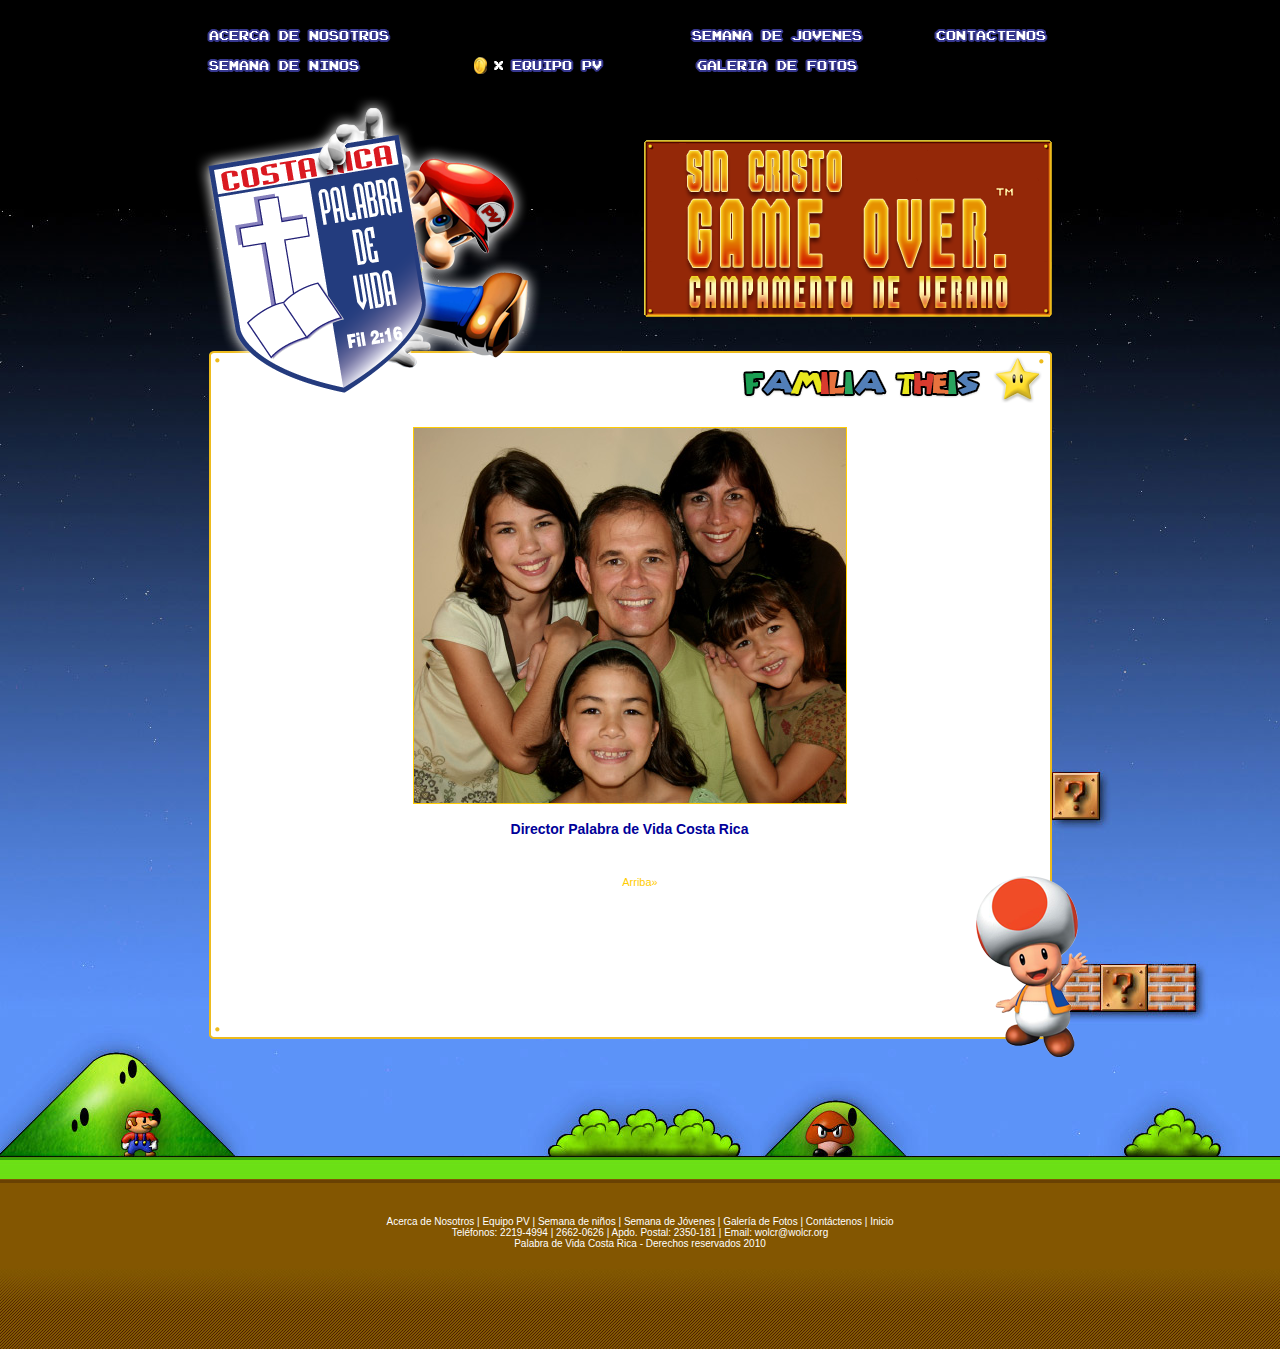
<file: familia-theis.htm>
<!DOCTYPE html PUBLIC "-//W3C//DTD XHTML 1.0 Transitional//EN" "http://www.w3.org/TR/xhtml1/DTD/xhtml1-transitional.dtd">
<html xmlns="http://www.w3.org/1999/xhtml"><!-- InstanceBegin template="/Templates/interna.dwt" codeOutsideHTMLIsLocked="false" -->
<head>
<meta http-equiv="Content-Type" content="text/html; charset=UTF-8" />
<!-- InstanceBeginEditable name="doctitle" -->
<title>Equipo PV - Palabra de Vida Costa Rica - Campamento de Verano 2010</title>
<!-- InstanceEndEditable --><!-- InstanceBeginEditable name="head" -->
<link href="estilos.css" rel="stylesheet" type="text/css" />
<!-- InstanceEndEditable -->
</head>
<body>
<div id="bg1">
<div id="bg">
  <div id="wrap">
  	<div id="menu">
    	<a name="top" id="top"></a><img src="images/menu.png" border="0" usemap="#Map2" />
<map name="Map2" id="Map2"><area shape="rect" coords="15,27,197,43" href="acerca-de-nosotros.htm" /><area shape="rect" coords="17,59,208,73" href="semana-de-ninos.htm" /><area shape="rect" coords="317,57,414,73" href="file:///Pluton/Design/PVCR/equipo.htm" /><area shape="rect" coords="475,27,692,46" href="semana-jovenes.htm" /><area shape="rect" coords="502,58,671,76" href="galeria-de-fotos.htm" /><area shape="rect" coords="740,27,857,44" href="contactenos.htm" />
</map>
    </div>
    <div id="logo"><img src="images/logo-interna.png" border="0" usemap="#Map" />
      <map name="Map" id="Map">
        <area shape="rect" coords="15,46,206,303" href="index.htm" />
      </map>
    </div>
    <div id="cuadro-eslogan"></div>
    <!-- InstanceBeginEditable name="title" -->
    <div id="titulo"><h1 class="familia-theis">Familia Theis</h1></div>
    <!-- InstanceEndEditable -->
	<!-- InstanceBeginEditable name="contenido" -->
    <div id="contenido">
      <div align="center">
        <p><img src="images/theisfam.jpg" width="432" height="375" class="fotos" />        </p>
        <h2><span>Director Palabra de Vida Costa Rica</span> </h2>
      </div>
      <p>&nbsp;</p>
      </div>
    <!-- InstanceEndEditable -->
    <div id="footer-contenido"><a href="#top">Arriba&raquo;</a></div>
  </div>
</div>
</div>
<div id="barra-verde"></div>
<div id="footer">
<br /><br /><br />
<p><a href="acerca-de-nosotros.htm"> Acerca de Nosotros</a> | <a href="file:///Pluton/Design/PVCR/equipo.htm">Equipo PV</a> | <a href="semana-de-ninos.htm">Semana de ni&ntilde;os</a> | <a href="semana-de-jovenes.htm">Semana de J&oacute;venes</a> | <a href="galeria-de-fotos.htm">Galer&iacute;a de Fotos</a> | <a href="contactenos.htm">Cont&aacute;ctenos</a> | <a href="index.htm">Inicio</a><br />
    Teléfonos: 2219-4994 | 2662-0626 | Apdo. Postal: 2350-181 | Email: <a href="mailto:wolcr@wolcr.org" target="_blank">wolcr@wolcr.org</a><br />
    Palabra de Vida Costa Rica - Derechos reservados 2010</p>
    </div>
</body>
<!-- InstanceEnd --></html>
</file>
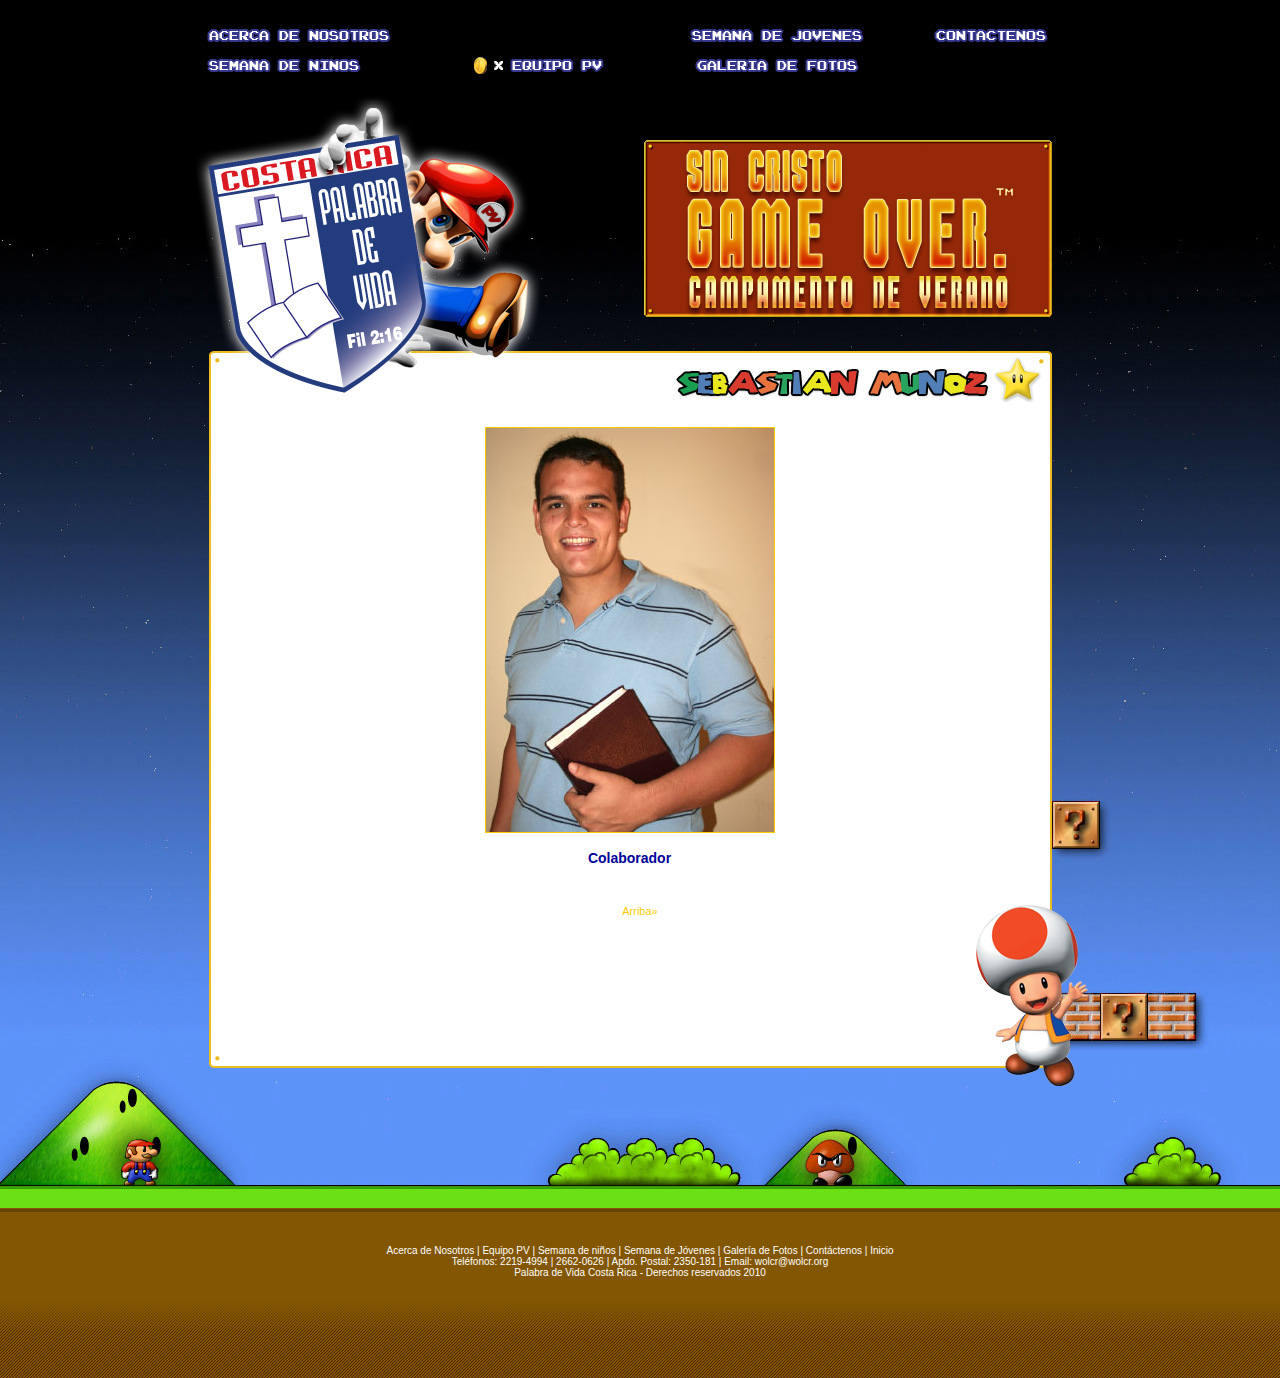
<file: sebastian-munoz.htm>
<!DOCTYPE html PUBLIC "-//W3C//DTD XHTML 1.0 Transitional//EN" "http://www.w3.org/TR/xhtml1/DTD/xhtml1-transitional.dtd">
<html xmlns="http://www.w3.org/1999/xhtml"><!-- InstanceBegin template="/Templates/interna.dwt" codeOutsideHTMLIsLocked="false" -->
<head>
<meta http-equiv="Content-Type" content="text/html; charset=UTF-8" />
<!-- InstanceBeginEditable name="doctitle" -->
<title>Equipo PV - Palabra de Vida Costa Rica - Campamento de Verano 2010</title>
<!-- InstanceEndEditable --><!-- InstanceBeginEditable name="head" -->
<link href="estilos.css" rel="stylesheet" type="text/css" />
<!-- InstanceEndEditable -->
</head>
<body>
<div id="bg1">
<div id="bg">
  <div id="wrap">
  	<div id="menu">
    	<a name="top" id="top"></a><img src="images/menu.png" border="0" usemap="#Map2" />
<map name="Map2" id="Map2"><area shape="rect" coords="15,27,197,43" href="acerca-de-nosotros.htm" /><area shape="rect" coords="17,59,208,73" href="semana-de-ninos.htm" /><area shape="rect" coords="317,57,414,73" href="file:///Pluton/Design/PVCR/equipo.htm" /><area shape="rect" coords="475,27,692,46" href="semana-jovenes.htm" /><area shape="rect" coords="502,58,671,76" href="galeria-de-fotos.htm" /><area shape="rect" coords="740,27,857,44" href="contactenos.htm" />
</map>
    </div>
    <div id="logo"><img src="images/logo-interna.png" border="0" usemap="#Map" />
      <map name="Map" id="Map">
        <area shape="rect" coords="15,46,206,303" href="index.htm" />
      </map>
    </div>
    <div id="cuadro-eslogan"></div>
    <!-- InstanceBeginEditable name="title" -->
    <div id="titulo"><h1 class="sebastian-munoz">Sebasti&aacute; Mu&ntilde;oz</h1></div>
    <!-- InstanceEndEditable -->
	<!-- InstanceBeginEditable name="contenido" -->
    <div id="contenido">
      <div align="center">
        <p><img src="images/tian.jpg" width="288" height="404" class="fotos" />        </p>
        <h2><span>Colaborador</span></h2>
        <p align="justify">&nbsp;</p>
        </div>
      </div>
    <!-- InstanceEndEditable -->
    <div id="footer-contenido"><a href="#top">Arriba&raquo;</a></div>
  </div>
</div>
</div>
<div id="barra-verde"></div>
<div id="footer">
<br /><br /><br />
<p><a href="acerca-de-nosotros.htm"> Acerca de Nosotros</a> | <a href="file:///Pluton/Design/PVCR/equipo.htm">Equipo PV</a> | <a href="semana-de-ninos.htm">Semana de ni&ntilde;os</a> | <a href="semana-de-jovenes.htm">Semana de J&oacute;venes</a> | <a href="galeria-de-fotos.htm">Galer&iacute;a de Fotos</a> | <a href="contactenos.htm">Cont&aacute;ctenos</a> | <a href="index.htm">Inicio</a><br />
    Teléfonos: 2219-4994 | 2662-0626 | Apdo. Postal: 2350-181 | Email: <a href="mailto:wolcr@wolcr.org" target="_blank">wolcr@wolcr.org</a><br />
    Palabra de Vida Costa Rica - Derechos reservados 2010</p>
    </div>
</body>
<!-- InstanceEnd --></html>
</file>
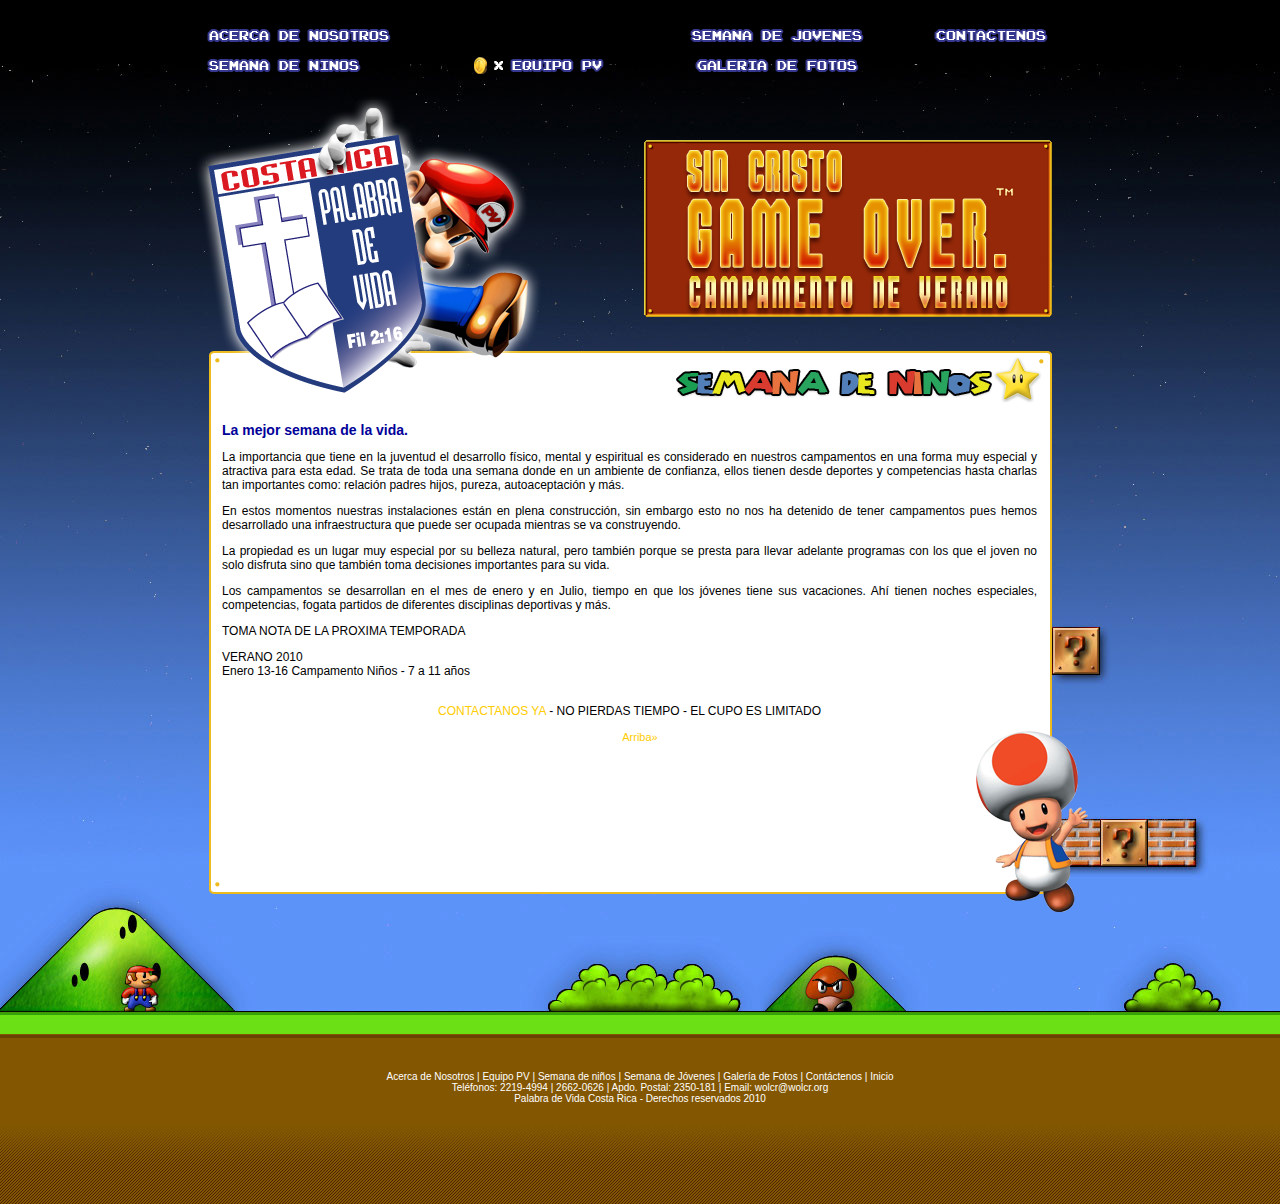
<file: semana-de-ninos.htm>
<!DOCTYPE html PUBLIC "-//W3C//DTD XHTML 1.0 Transitional//EN" "http://www.w3.org/TR/xhtml1/DTD/xhtml1-transitional.dtd">
<html xmlns="http://www.w3.org/1999/xhtml"><!-- InstanceBegin template="/Templates/interna.dwt" codeOutsideHTMLIsLocked="false" -->
<head>
<meta http-equiv="Content-Type" content="text/html; charset=UTF-8" />
<!-- InstanceBeginEditable name="doctitle" -->
<title>Semana de Ni&ntilde;os - Palabra de Vida Costa Rica - Campamento de Verano 2010</title>
<!-- InstanceEndEditable --><!-- InstanceBeginEditable name="head" -->
<link href="estilos.css" rel="stylesheet" type="text/css" />
<!-- InstanceEndEditable -->
</head>
<body>
<div id="bg1">
<div id="bg">
  <div id="wrap">
  	<div id="menu">
    	<a name="top" id="top"></a><img src="images/menu.png" border="0" usemap="#Map2" />
<map name="Map2" id="Map2"><area shape="rect" coords="15,27,197,43" href="acerca-de-nosotros.htm" /><area shape="rect" coords="17,59,208,73" href="semana-de-ninos.htm" /><area shape="rect" coords="317,57,414,73" href="file:///Pluton/Design/PVCR/equipo.htm" /><area shape="rect" coords="475,27,692,46" href="semana-jovenes.htm" /><area shape="rect" coords="502,58,671,76" href="galeria-de-fotos.htm" /><area shape="rect" coords="740,27,857,44" href="contactenos.htm" />
</map>
    </div>
    <div id="logo"><img src="images/logo-interna.png" border="0" usemap="#Map" />
      <map name="Map" id="Map">
        <area shape="rect" coords="15,46,206,303" href="index.htm" />
      </map>
    </div>
    <div id="cuadro-eslogan"></div>
    <!-- InstanceBeginEditable name="title" -->
    <div id="titulo"><h1 class="semana-ninos">Semana de Ni&ntilde;os</h1></div>
    <!-- InstanceEndEditable -->
	<!-- InstanceBeginEditable name="contenido" -->
    <div id="contenido">
      <h2>La mejor semana de la vida.</h2>
      <p>La importancia que tiene en la juventud el desarrollo físico, mental y espiritual es considerado en nuestros campamentos en una forma muy especial y atractiva para esta edad. Se trata de toda una semana donde en un ambiente de confianza, ellos tienen desde deportes y competencias hasta charlas tan importantes como: relación padres hijos, pureza, autoaceptación y más.</p>
      <p>En estos momentos nuestras instalaciones están en plena construcción, sin embargo esto no nos ha detenido de tener campamentos pues hemos desarrollado una infraestructura que puede ser ocupada mientras se va construyendo.</p>
      <p>La propiedad es un lugar muy especial por su belleza natural, pero también porque se presta para llevar adelante programas con los que el joven no solo disfruta sino que también toma decisiones importantes para su vida.</p>
      <p>Los campamentos se desarrollan en el mes de enero y en Julio, tiempo en que los jóvenes tiene sus vacaciones. Ahí tienen noches especiales, competencias, fogata partidos de diferentes disciplinas deportivas y más.</p>
      <p>TOMA NOTA DE LA PROXIMA TEMPORADA</p>
      <p>VERANO 2010<br />
        Enero 13-16 Campamento Niños - 7 a 11 años<br />
  <br />
      </p>
      <p align="center"><a href="contactenos.htm">CONTACTANOS YA</a> - NO PIERDAS TIEMPO - EL CUPO ES LIMITADO</p>
    </div>
    <!-- InstanceEndEditable -->
    <div id="footer-contenido"><a href="#top">Arriba&raquo;</a></div>
  </div>
</div>
</div>
<div id="barra-verde"></div>
<div id="footer">
<br /><br /><br />
<p><a href="acerca-de-nosotros.htm"> Acerca de Nosotros</a> | <a href="file:///Pluton/Design/PVCR/equipo.htm">Equipo PV</a> | <a href="semana-de-ninos.htm">Semana de ni&ntilde;os</a> | <a href="semana-de-jovenes.htm">Semana de J&oacute;venes</a> | <a href="galeria-de-fotos.htm">Galer&iacute;a de Fotos</a> | <a href="contactenos.htm">Cont&aacute;ctenos</a> | <a href="index.htm">Inicio</a><br />
    Teléfonos: 2219-4994 | 2662-0626 | Apdo. Postal: 2350-181 | Email: <a href="mailto:wolcr@wolcr.org" target="_blank">wolcr@wolcr.org</a><br />
    Palabra de Vida Costa Rica - Derechos reservados 2010</p>
    </div>
</body>
<!-- InstanceEnd --></html>
</file>
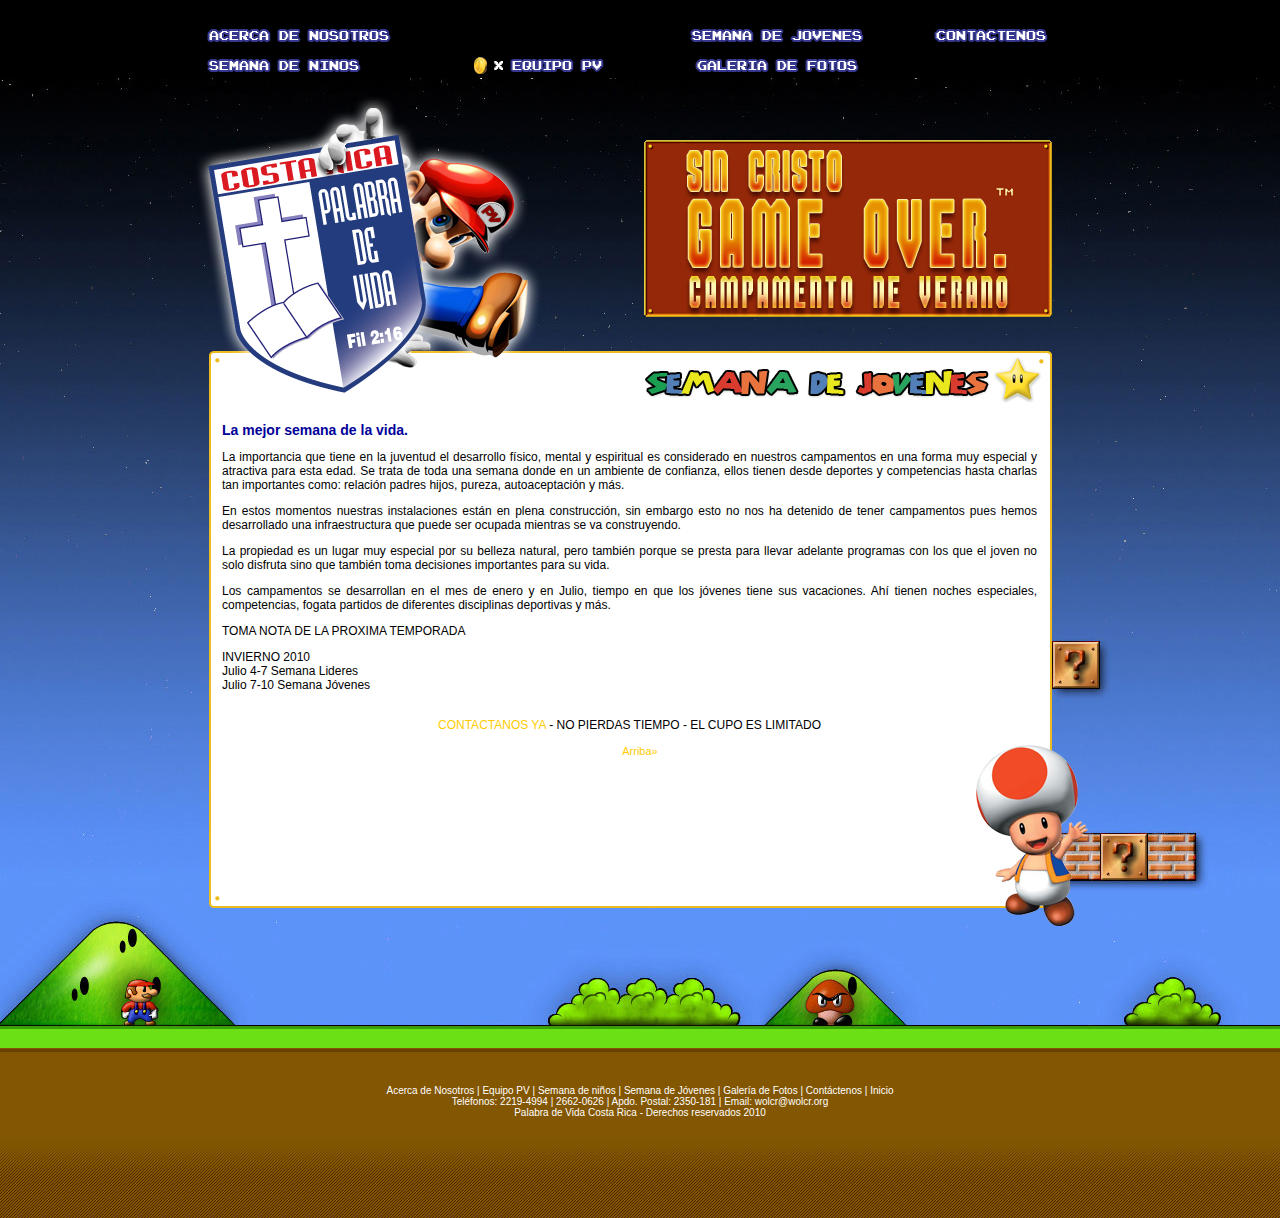
<file: semana-jovenes.htm>
<!DOCTYPE html PUBLIC "-//W3C//DTD XHTML 1.0 Transitional//EN" "http://www.w3.org/TR/xhtml1/DTD/xhtml1-transitional.dtd">
<html xmlns="http://www.w3.org/1999/xhtml"><!-- InstanceBegin template="/Templates/interna.dwt" codeOutsideHTMLIsLocked="false" -->
<head>
<meta http-equiv="Content-Type" content="text/html; charset=UTF-8" />
<!-- InstanceBeginEditable name="doctitle" -->
<title>Semana de Jovenes - Palabra de Vida Costa Rica - Campamento de Verano 2010</title>
<!-- InstanceEndEditable --><!-- InstanceBeginEditable name="head" -->
<link href="estilos.css" rel="stylesheet" type="text/css" />
<!-- InstanceEndEditable -->
</head>
<body>
<div id="bg1">
<div id="bg">
  <div id="wrap">
  	<div id="menu">
    	<a name="top" id="top"></a><img src="images/menu.png" border="0" usemap="#Map2" />
<map name="Map2" id="Map2"><area shape="rect" coords="15,27,197,43" href="acerca-de-nosotros.htm" /><area shape="rect" coords="17,59,208,73" href="semana-de-ninos.htm" /><area shape="rect" coords="317,57,414,73" href="file:///Pluton/Design/PVCR/equipo.htm" /><area shape="rect" coords="475,27,692,46" href="semana-jovenes.htm" /><area shape="rect" coords="502,58,671,76" href="galeria-de-fotos.htm" /><area shape="rect" coords="740,27,857,44" href="contactenos.htm" />
</map>
    </div>
    <div id="logo"><img src="images/logo-interna.png" border="0" usemap="#Map" />
      <map name="Map" id="Map">
        <area shape="rect" coords="15,46,206,303" href="index.htm" />
      </map>
    </div>
    <div id="cuadro-eslogan"></div>
    <!-- InstanceBeginEditable name="title" -->
    <div id="titulo"><h1 class="semana-jovenes">Semana de J&oacute;venes</h1></div>
    <!-- InstanceEndEditable -->
	<!-- InstanceBeginEditable name="contenido" -->
    <div id="contenido">
      <h2>La mejor semana de la vida.</h2>
      <p>La importancia que tiene en la juventud el desarrollo físico, mental y espiritual es considerado en nuestros campamentos en una forma muy especial y atractiva para esta edad. Se trata de toda una semana donde en un ambiente de confianza, ellos tienen desde deportes y competencias hasta charlas tan importantes como: relación padres hijos, pureza, autoaceptación y más.</p>
      <p>En estos momentos nuestras instalaciones están en plena construcción, sin embargo esto no nos ha detenido de tener campamentos pues hemos desarrollado una infraestructura que puede ser ocupada mientras se va construyendo.</p>
      <p>La propiedad es un lugar muy especial por su belleza natural, pero también porque se presta para llevar adelante programas con los que el joven no solo disfruta sino que también toma decisiones importantes para su vida.</p>
      <p>Los campamentos se desarrollan en el mes de enero y en Julio, tiempo en que los jóvenes tiene sus vacaciones. Ahí tienen noches especiales, competencias, fogata partidos de diferentes disciplinas deportivas y más.</p>
      <p>TOMA NOTA DE LA PROXIMA TEMPORADA</p>
      <p>INVIERNO 2010<br />
        Julio 4-7 Semana Lideres<br />
        Julio 7-10 Semana Jóvenes<br />
  <br />
      </p>
      <p align="center"><a href="contactenos.htm">CONTACTANOS YA</a> - NO PIERDAS TIEMPO - EL CUPO ES LIMITADO</p>
    </div>
    <!-- InstanceEndEditable -->
    <div id="footer-contenido"><a href="#top">Arriba&raquo;</a></div>
  </div>
</div>
</div>
<div id="barra-verde"></div>
<div id="footer">
<br /><br /><br />
<p><a href="acerca-de-nosotros.htm"> Acerca de Nosotros</a> | <a href="file:///Pluton/Design/PVCR/equipo.htm">Equipo PV</a> | <a href="semana-de-ninos.htm">Semana de ni&ntilde;os</a> | <a href="semana-de-jovenes.htm">Semana de J&oacute;venes</a> | <a href="galeria-de-fotos.htm">Galer&iacute;a de Fotos</a> | <a href="contactenos.htm">Cont&aacute;ctenos</a> | <a href="index.htm">Inicio</a><br />
    Teléfonos: 2219-4994 | 2662-0626 | Apdo. Postal: 2350-181 | Email: <a href="mailto:wolcr@wolcr.org" target="_blank">wolcr@wolcr.org</a><br />
    Palabra de Vida Costa Rica - Derechos reservados 2010</p>
    </div>
</body>
<!-- InstanceEnd --></html>
</file>
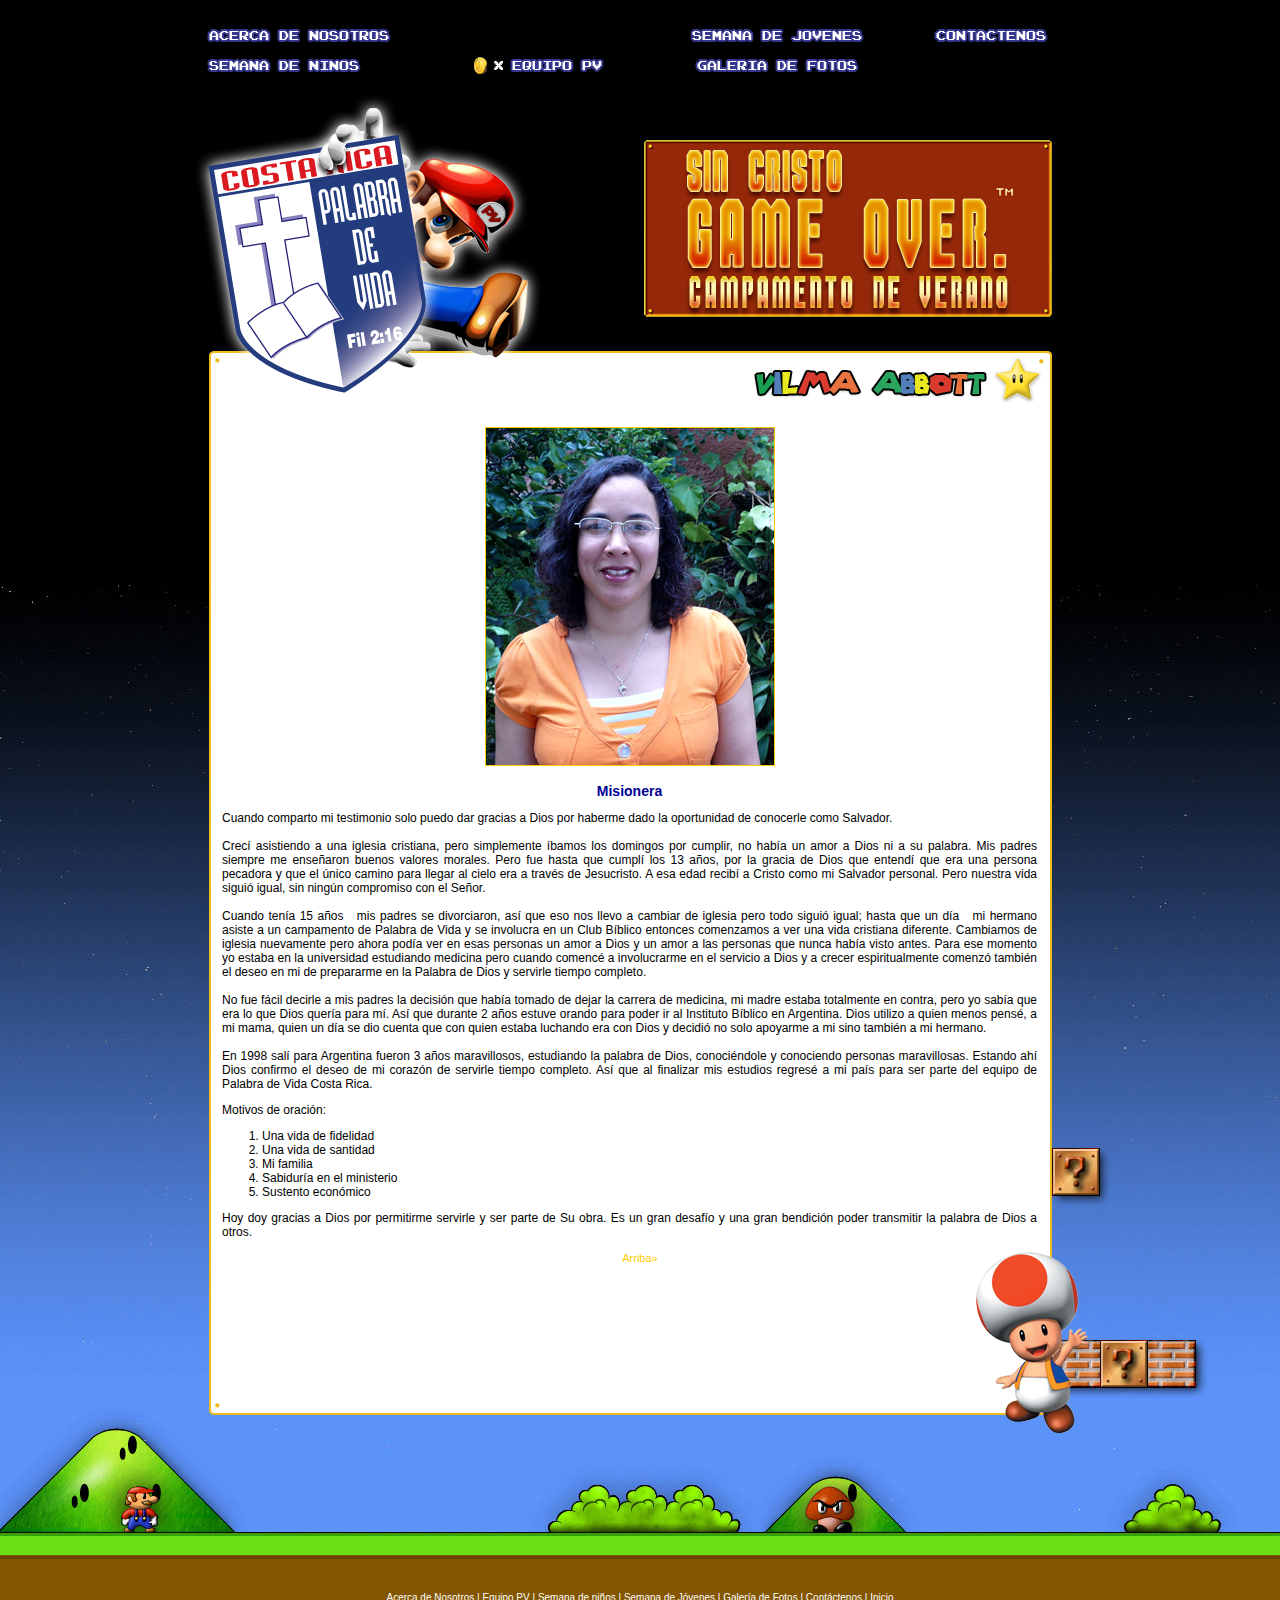
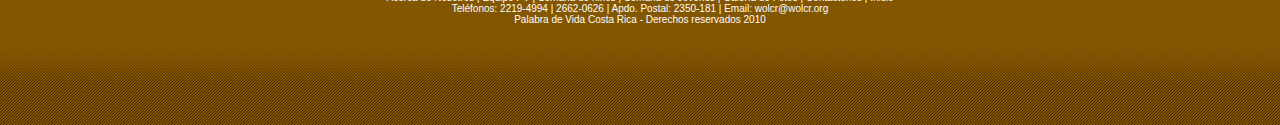
<file: vilma-abbott.htm>
<!DOCTYPE html PUBLIC "-//W3C//DTD XHTML 1.0 Transitional//EN" "http://www.w3.org/TR/xhtml1/DTD/xhtml1-transitional.dtd">
<html xmlns="http://www.w3.org/1999/xhtml"><!-- InstanceBegin template="/Templates/interna.dwt" codeOutsideHTMLIsLocked="false" -->
<head>
<meta http-equiv="Content-Type" content="text/html; charset=UTF-8" />
<!-- InstanceBeginEditable name="doctitle" -->
<title>Equipo PV - Palabra de Vida Costa Rica - Campamento de Verano 2010</title>
<!-- InstanceEndEditable --><!-- InstanceBeginEditable name="head" -->
<link href="estilos.css" rel="stylesheet" type="text/css" />
<!-- InstanceEndEditable -->
</head>
<body>
<div id="bg1">
<div id="bg">
  <div id="wrap">
  	<div id="menu">
    	<a name="top" id="top"></a><img src="images/menu.png" border="0" usemap="#Map2" />
<map name="Map2" id="Map2"><area shape="rect" coords="15,27,197,43" href="acerca-de-nosotros.htm" /><area shape="rect" coords="17,59,208,73" href="semana-de-ninos.htm" /><area shape="rect" coords="317,57,414,73" href="file:///Pluton/Design/PVCR/equipo.htm" /><area shape="rect" coords="475,27,692,46" href="semana-jovenes.htm" /><area shape="rect" coords="502,58,671,76" href="galeria-de-fotos.htm" /><area shape="rect" coords="740,27,857,44" href="contactenos.htm" />
</map>
    </div>
    <div id="logo"><img src="images/logo-interna.png" border="0" usemap="#Map" />
      <map name="Map" id="Map">
        <area shape="rect" coords="15,46,206,303" href="index.htm" />
      </map>
    </div>
    <div id="cuadro-eslogan"></div>
    <!-- InstanceBeginEditable name="title" -->
    <div id="titulo"><h1 class="vilma-abbott">Vilma Abbott</h1></div>
    <!-- InstanceEndEditable -->
	<!-- InstanceBeginEditable name="contenido" -->
    <div id="contenido">
      <div align="center">
        <p><img src="images/vilma.jpg" width="288" height="337" class="fotos" />        </p>
        <h2><span>Misionera</span></h2>
        <p align="justify">Cuando comparto mi testimonio solo puedo dar gracias a Dios por haberme dado la oportunidad de conocerle como Salvador.<br />
            <br />
          Crecí asistiendo a una iglesia cristiana, pero simplemente íbamos los domingos por cumplir, no había un amor a Dios ni a su palabra. Mis padres siempre me enseñaron buenos valores morales. Pero fue hasta que cumplí los 13 años, por la gracia de Dios que entendí que era una persona pecadora y que el único camino para llegar al cielo era a través de Jesucristo. A esa edad recibí a Cristo como mi Salvador personal. Pero nuestra vida siguió igual, sin ningún compromiso con el Señor.<br />
  <br />
          Cuando tenía 15 años   mis padres se divorciaron, así que eso nos llevo a cambiar de iglesia pero todo siguió igual; hasta que un día   mi hermano asiste a un campamento de Palabra de Vida y se involucra en un Club Bíblico entonces comenzamos a ver una vida cristiana diferente. Cambiamos de iglesia nuevamente pero ahora podía ver en esas personas un amor a Dios y un amor a las personas que nunca había visto antes. Para ese momento yo estaba en la universidad estudiando medicina pero cuando comencé a involucrarme en el servicio a Dios y a crecer espiritualmente comenzó también el deseo en mi de prepararme en la Palabra de Dios y servirle tiempo completo.<br />
  <br />
          No fue fácil decirle a mis padres la decisión que había tomado de dejar la carrera de medicina, mi madre estaba totalmente en contra, pero yo sabía que era lo que Dios quería para mí. Así que durante 2 años estuve orando para poder ir al Instituto Bíblico en Argentina. Dios utilizo a quien menos pensé, a mi mama, quien un día se dio cuenta que con quien estaba luchando era con Dios y decidió no solo apoyarme a mi sino también a mi hermano.<br />
  <br />
          En 1998 salí para Argentina fueron 3 años maravillosos, estudiando la palabra de Dios, conociéndole y conociendo personas maravillosas. Estando ahí Dios confirmo el deseo de mi corazón de servirle tiempo completo. Así que al finalizar mis estudios regresé a mi país para ser parte del equipo de Palabra de Vida Costa Rica. </p>
        <p align="justify">Motivos de oración:<br />
        </p>
        <div align="justify">
          <ol type="1" start="1">
            <li>Una vida de fidelidad<br />
            </li>
            <li>Una vida de santidad<br />
            </li>
            <li>Mi familia<br />
            </li>
            <li>Sabiduría en el ministerio<br />
            </li>
            <li>Sustento económico<br />
            </li>
          </ol>
        </div>
        <p align="justify">Hoy doy gracias a Dios por permitirme servirle y ser parte de Su obra. Es un gran desafío y una gran bendición poder transmitir la palabra de Dios a otros.</p>
        </div>
      </div>
    <!-- InstanceEndEditable -->
    <div id="footer-contenido"><a href="#top">Arriba&raquo;</a></div>
  </div>
</div>
</div>
<div id="barra-verde"></div>
<div id="footer">
<br /><br /><br />
<p><a href="acerca-de-nosotros.htm"> Acerca de Nosotros</a> | <a href="file:///Pluton/Design/PVCR/equipo.htm">Equipo PV</a> | <a href="semana-de-ninos.htm">Semana de ni&ntilde;os</a> | <a href="semana-de-jovenes.htm">Semana de J&oacute;venes</a> | <a href="galeria-de-fotos.htm">Galer&iacute;a de Fotos</a> | <a href="contactenos.htm">Cont&aacute;ctenos</a> | <a href="index.htm">Inicio</a><br />
    Teléfonos: 2219-4994 | 2662-0626 | Apdo. Postal: 2350-181 | Email: <a href="mailto:wolcr@wolcr.org" target="_blank">wolcr@wolcr.org</a><br />
    Palabra de Vida Costa Rica - Derechos reservados 2010</p>
    </div>
</body>
<!-- InstanceEnd --></html>
</file>
<file: estilos-index.css>
@charset "UTF-8";
/* CSS Document */

body {
	background-color:#000;
	margin:0px;
	height:100%;
}
#bg1{
	background: url(images/bg.jpg) repeat-x bottom;
	width:100%;
	height:100%;
}
#bg{
	background: url(images/background.jpg) no-repeat left bottom;
	width:100%;
	height:100%;
	min-height:500px;
}
#wrap{
	width:843px;
	height:auto;
	padding-bottom:200px;
	padding-left:47px;
	margin-left:auto;
	margin-right:auto;
}
#logo{
	width:363px;
	height:257px;
}
#logo-fin{
	width:193px;
	height:43px;
	clear:both;
	float:left
}
#cuadro-eslogan{
	width:408px;
	height:177px;
	background:url(images/cuadro-eslogan.png);
	float:left;
}
#barra-verde{
	width:100%;
	height:26px;
	background:url(images/bg-barra-verde.jpg) repeat-x;
}
#footer{
	width:100%;
	height:100%;
	background:#835601 url(images/bg-footer.jpg) repeat-x bottom;
	text-align:center;
	font-family:Arial, Helvetica, sans-serif;
	font-size:10px;
	color:#FFFFFF;
	padding-bottom:100px;
}
#footer p{
	margin:0px;
}
#footer a{
	font-family:Arial, Helvetica, sans-serif;
	font-size:10px;
	color:#FFFFFF;
	text-align:center;
	text-decoration:none;
}
#footer a:hover{
	text-align:center;
	font-family:Arial, Helvetica, sans-serif;
	font-size:10px;
	color:#FFFFFF;
	text-decoration:underline;
}

div.btn-acerca-de-nosotros {
	margin:0;
	padding:0;
	width:235px;
	height:19px;
	display:block;
	cursor:pointer;
	outline:none;
	text-indent:-999999px;
	clear:both;
	margin-left:275px;
	padding-top:20px;
}
div.btn-acerca-de-nosotros a{
	display:block;
	width:235px;
	height:19px;
	background:url(images/btn-acerca-de-nosotros.png) no-repeat top;
}
div.btn-acerca-de-nosotros a:hover{
	background:url(images/btn-acerca-de-nosotros.png) no-repeat bottom;
}

div.btn-equipo-pv {
	margin:0;
	padding:0;
	width:128px;
	height:19px;
	display:block;
	cursor:pointer;
	outline:none;
	text-indent:-999999px;
	clear:both;
	margin-left:275px;
	margin-top:10px;
}
div.btn-equipo-pv a{
	display:block;
	width:128px;
	height:19px;
	background:url(images/btn-equipo-pv.png) no-repeat top;
}
div.btn-equipo-pv a:hover{
	background:url(images/btn-equipo-pv.png) no-repeat bottom;
}

div.btn-campa-ninos {
	margin:0;
	padding:0;
	width:166px;
	height:23px;
	display:block;
	cursor:pointer;
	outline:none;
	text-indent:-999999px;
	clear:both;
	margin-left:275px;
	margin-top:10px;
}
div.btn-campa-ninos a{
	display:block;
	width:166px;
	height:23px;
	background:url(images/btn-campa-ninos.png) no-repeat top;
}
div.btn-campa-ninos a:hover{
	background:url(images/btn-campa-ninos.png) no-repeat bottom;
}

div.btn-campa-jov {
	margin:0;
	padding:0;
	width:194px;
	height:19px;
	display:block;
	cursor:pointer;
	outline:none;
	text-indent:-999999px;
	clear:both;
	margin-left:275px;
	margin-top:10px;
}
div.btn-campa-jov a{
	display:block;
	width:194px;
	height:19px;
	background:url(images/btn-campa-jovenes.png) no-repeat top;
}
div.btn-campa-jov a:hover{
	background:url(images/btn-campa-jovenes.png) no-repeat bottom;
}

div.btn-galeria-fotos {
	margin:0;
	padding:0;
	width:207px;
	height:19px;
	display:block;
	cursor:pointer;
	outline:none;
	text-indent:-999999px;
	clear:both;
	margin-left:275px;
	margin-top:10px;
}
div.btn-galeria-fotos a{
	display:block;
	width:207px;
	height:19px;
	background:url(images/btn-gal-fotos.png) no-repeat top;
}
div.btn-galeria-fotos a:hover{
	background:url(images/btn-gal-fotos.png) no-repeat bottom;
}

div.btn-contactenos {
	margin:0;
	padding:0;
	width:155px;
	height:19px;
	display:block;
	cursor:pointer;
	outline:none;
	text-indent:-999999px;
	clear:both;
	margin-left:275px;
	margin-top:10px;
}
div.btn-contactenos a{
	display:block;
	width:155px;
	height:19px;
	background:url(images/btn-contactenos.png) no-repeat top;
}
div.btn-contactenos a:hover{
	background:url(images/btn-contactenos.png) no-repeat bottom;
}
</file>
<file: estilos.css>
@charset "UTF-8";
/* CSS Document */

body {
	background-color:#000;
	margin:0px;
}
a{
	font-family:Arial, Helvetica, sans-serif;
	font-size:12px;
	color:#FFCC00;
	text-decoration:none;
	outline:none;
}
a:hover{
	font-family:Arial, Helvetica, sans-serif;
	font-size:12px;
	color:#FFCC00;
	text-decoration:underline;
	outline:none;}
#bg1{
	background: url(images/bg.jpg) repeat-x bottom;
	width:100%;
	height:100%;
}
#bg{
	background:#000000 url(images/background.jpg) no-repeat left bottom;
	width:100%;
	height:100%;
	min-height:500px;
}
#wrap{
	width:896px;
	height:auto;
	padding-bottom:100px;
	margin-left:auto;
	margin-right:auto;
}
#logo{
	width:355px;
	height:251px;
	float:left;
}
#cuadro-eslogan{
	width:408px;
	height:177px;
	background:url(images/cuadro-game-over.png);
	float:right;
	margin-right:36px;
	margin-top:40px;
}
#titulo{
	width:860px;
	height:58px;
	clear:both;
	background:url(images/top-contenido.png) no-repeat;
}
#contenido{
	width:815px;
	height:auto;
	background:url(images/bg-contenido.png) repeat-y;
	clear:both;
	padding:1px 15px 1px 30px;
	font-size:12px;
	font-family:Arial, Helvetica, sans-serif;
	color:#000000;
	text-align:justify;
}
#space{
	width:815px;
	height:1px;
	background:url(images/bg-contenido.png) repeat-y;
	clear:both;
	font-size:11px;
	font-family:Arial, Helvetica, sans-serif;
	color:#000000;
	text-align:justify;
}
#footer-contenido{
	width:896px;
	height:181px;
	background:url(images/footer-contenido.png) no-repeat;
	clear:both;
	text-align:center;
}
#footer-contenido a{
	font-family:Arial, Helvetica, sans-serif;
	font-size:11px;
	color:#FFCC00;
	margin-top:15px;
}
#barra-verde{
	width:100%;
	height:26px;
	background:url(images/bg-barra-verde.jpg) repeat-x;
}
#footer{
	width:100%;
	height:auto;
	background:#835601 url(images/bg-footer.jpg) repeat-x bottom;
	text-align:center;
	font-family:Arial, Helvetica, sans-serif;
	font-size:10px;
	color:#FFFFFF;
	padding-bottom:100px;
	bottom:0px;
}
#footer p{
	margin:0px;
}
#footer a{
	font-family:Arial, Helvetica, sans-serif;
	font-size:10px;
	color:#FFFFFF;
	text-align:center;
	text-decoration:none;
	outline:none;
}
#footer a:hover{
	text-align:center;
	font-family:Arial, Helvetica, sans-serif;
	font-size:10px;
	color:#FFFFFF;
	text-decoration:underline;
	outline:none;
}

div.btn-acerca-de-nosotros {
	margin:0;
	padding:0;
	width:235px;
	height:19px;
	display:block;
	cursor:pointer;
	outline:none;
	text-indent:-999999px;
	clear:both;
	margin-left:275px;
	padding-top:20px;
}
div.btn-acerca-de-nosotros a{
	display:block;
	width:235px;
	height:19px;
	background:url(images/btn-acerca-de-nosotros.png) no-repeat top;
}
div.btn-acerca-de-nosotros a:hover{
	background:url(images/btn-acerca-de-nosotros.png) no-repeat bottom;
}

div.btn-equipo-pv {
	margin:0;
	padding:0;
	width:128px;
	height:19px;
	display:block;
	cursor:pointer;
	outline:none;
	text-indent:-999999px;
	clear:both;
	margin-left:275px;
	margin-top:10px;
}
div.btn-equipo-pv a{
	display:block;
	width:128px;
	height:19px;
	background:url(images/btn-equipo-pv.png) no-repeat top;
}
div.btn-equipo-pv a:hover{
	background:url(images/btn-equipo-pv.png) no-repeat bottom;
}

div.btn-campa-ninos {
	margin:0;
	padding:0;
	width:166px;
	height:23px;
	display:block;
	cursor:pointer;
	outline:none;
	text-indent:-999999px;
	clear:both;
	margin-left:275px;
	margin-top:10px;
}
div.btn-campa-ninos a{
	display:block;
	width:166px;
	height:23px;
	background:url(images/btn-campa-ninos.png) no-repeat top;
}
div.btn-campa-ninos a:hover{
	background:url(images/btn-campa-ninos.png) no-repeat bottom;
}

div.btn-campa-jov {
	margin:0;
	padding:0;
	width:194px;
	height:19px;
	display:block;
	cursor:pointer;
	outline:none;
	text-indent:-999999px;
	clear:both;
	margin-left:275px;
	margin-top:10px;
}
div.btn-campa-jov a{
	display:block;
	width:194px;
	height:19px;
	background:url(images/btn-campa-jovenes.png) no-repeat top;
}
div.btn-campa-jov a:hover{
	background:url(images/btn-campa-jovenes.png) no-repeat bottom;
}

div.btn-galeria-fotos {
	margin:0;
	padding:0;
	width:207px;
	height:19px;
	display:block;
	cursor:pointer;
	outline:none;
	text-indent:-999999px;
	clear:both;
	margin-left:275px;
	margin-top:10px;
}
div.btn-galeria-fotos a{
	display:block;
	width:207px;
	height:19px;
	background:url(images/btn-gal-fotos.png) no-repeat top;
}
div.btn-galeria-fotos a:hover{
	background:url(images/btn-gal-fotos.png) no-repeat bottom;
}

div.btn-contactenos {
	margin:0;
	padding:0;
	width:155px;
	height:19px;
	display:block;
	cursor:pointer;
	outline:none;
	text-indent:-999999px;
	clear:both;
	margin-left:275px;
	margin-top:10px;
}
div.btn-contactenos a{
	display:block;
	width:155px;
	height:19px;
	background:url(images/btn-contactenos.png) no-repeat top;
}
div.btn-contactenos a:hover{
	background:url(images/btn-contactenos.png) no-repeat bottom;
}
div#menu{
	width:860px;
	height:100px;
}
#content{
		width:720px;
		margin:auto;
	}
#page{
		margin:0 auto;
		position:relative;
		width:850px;
		font-family:verdana;
		font-size:12px;
	}
.fotos{
	border:#FFCC00 solid 1px;
	margin:5px;
}
	


/*------------  ESTILOS H1  --------------*/

/*---este es la configuracion general---*/

H1 {
	font-family: Verdana, Arial, Helvetica, sans-serif bold;
	color: #1F9AD7;
	font-size: 14px;
	background: #FFF;
	display:block;
	clear: left;
	width:860px;
	height:58px;
	text-indent:-99999px;
	margin: 0;
	padding:0;
	
}
/*---estas son las imagenes de las diferentes secciones---*/

h1.acerca-de-nosotros {background:url(images/t-acerca-de-nosotros.png) no-repeat}
h1.equipo-pv {background:url(images/t-equipo-pv.png) no-repeat}
h1.semana-ninos {background:url(images/t-semana-ninos.png) no-repeat}
h1.semana-jovenes {background:url(images/t-semana-jovenes.png) no-repeat}
h1.galeria-de-fotos {background:url(images/t-galeria-de-fotos.png) no-repeat}
h1.contactenos {background:url(images/t-contactenos.png) no-repeat}
h1.familia-theis {background:url(images/t-familia-theis.png) no-repeat}
h1.familia-coto {background:url(images/t-familia-coto.png) no-repeat}
h1.familia-jimenez {background:url(images/t-familia-jimenez.png) no-repeat}
h1.familia-ortiz {background:url(images/t-familia-ortiz.png) no-repeat}
h1.vilma-abbott {background:url(images/t-vilma-abbott.png) no-repeat}
h1.alejandra-chaves {background:url(images/t-alejandra-chaves.png) no-repeat}
h1.sebastian-munoz {background:url(images/t-sebastian-munoz.png) no-repeat}

/**********************************************************/

h2 {
	font-family:Arial, Helvetica, sans-serif;
	font-size:14px;
	color:#000099;
}
</file>
